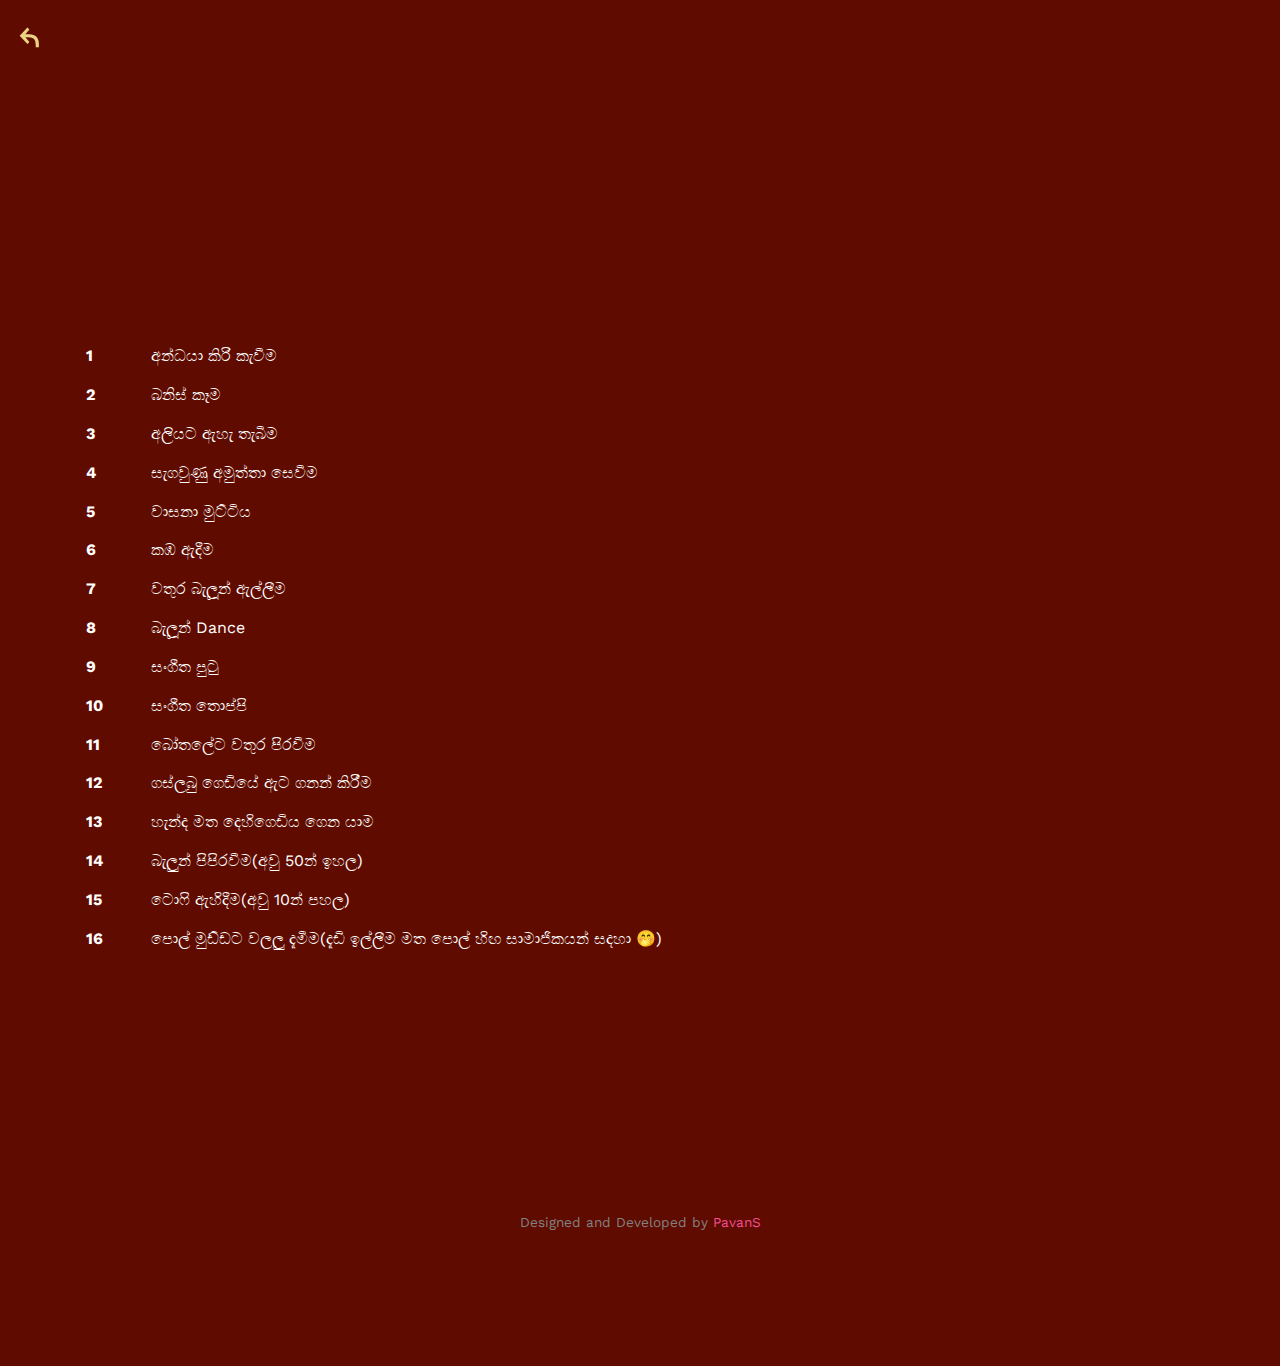
<file: awrudu-kreeda.html>
<!DOCTYPE html>
<!--[if lt IE 7]>      <html class="no-js lt-ie9 lt-ie8 lt-ie7"> <![endif]-->
<!--[if IE 7]>         <html class="no-js lt-ie9 lt-ie8"> <![endif]-->
<!--[if IE 8]>         <html class="no-js lt-ie9"> <![endif]-->
<!--[if gt IE 8]><!--> <html class="no-js"> <!--<![endif]-->
	<head>
	<meta charset="utf-8">
	<meta http-equiv="X-UA-Compatible" content="IE=edge">
	<title>අවුරුදු ක්‍රීඩා</title>
	<link rel="icon" href="./images/kokis_design.webp" type="image/png">
	<meta name="viewport" content="width=device-width, initial-scale=1">
	<meta name="description" content="අපේ අවුරුදු 2025" />
	<meta name="keywords" content="" />
	<meta name="author" content="PavanS" />

  <!-- 
	//////////////////////////////////////////////////////

	FREE HTML5 TEMPLATE 
	DESIGNED & DEVELOPED by FREEHTML5.CO
		
	Website: 		http://freehtml5.co/
	Email: 			info@freehtml5.co
	Twitter: 		http://twitter.com/fh5co
	Facebook: 		https://www.facebook.com/fh5co

	//////////////////////////////////////////////////////
	 -->

  	<!-- Facebook and Twitter integration -->
	<meta property="og:title" content=""/>
	<meta property="og:image" content=""/>
	<meta property="og:url" content=""/>
	<meta property="og:site_name" content=""/>
	<meta property="og:description" content=""/>
	<meta name="twitter:title" content="" />
	<meta name="twitter:image" content="" />
	<meta name="twitter:url" content="" />
	<meta name="twitter:card" content="" />

	<link href='https://fonts.googleapis.com/css?family=Work+Sans:400,300,600,400italic,700' rel='stylesheet' type='text/css'>
	<link href="https://fonts.googleapis.com/css?family=Sacramento" rel="stylesheet">
	
	<!-- Animate.css -->
	<link rel="stylesheet" href="css/animate.css">
	<!-- Icomoon Icon Fonts-->
	<link rel="stylesheet" href="css/icomoon.css">
	<!-- Bootstrap  -->
	<link rel="stylesheet" href="css/bootstrap.css">

	<!-- Magnific Popup -->
	<link rel="stylesheet" href="css/magnific-popup.css">

	<!-- Owl Carousel  -->
	<link rel="stylesheet" href="css/owl.carousel.min.css">
	<link rel="stylesheet" href="css/owl.theme.default.min.css">

	<!-- Theme style  -->
	<link rel="stylesheet" href="css/style.css">

	<!-- Modernizr JS -->
	<script src="js/modernizr-2.6.2.min.js"></script>
	<!-- FOR IE9 below -->
	<!--[if lt IE 9]>
	<script src="js/respond.min.js"></script>
	<![endif]-->

	<style>
		body {
			background-color: #600b00;
		}
	
		.fh5co-heading h2 {
			color: rgba(248, 196, 24, 1);
		}
	
		.back-header {
			position: fixed;
			top: 20px;
			left: 20px;
			z-index: 999;
			-webkit-transition: 0.5s;
			-o-transition: 0.5s;
			transition: 0.5s;
		}
		.back-header h1 {
			color: rgb(235, 211, 132);
			font-weight: 900;
			rotate: 180deg;

		}
	</style>

	</head>
	<body>
		
	<div class="fh5co-loader"></div>
	
	<div id="page">
	
	<div class="back-header">
		<a href="javascript:history.back()"><h1>&#10551;</h1></a>
	</div>

	<div id="fh5co-couple-story">
		<div class="container">
			<div class="row">
				<div class="col-md-8 col-md-offset-2 text-center fh5co-heading animate-box">
					<span>.</span>
					<h2>අවුරුදු ක්‍රීඩා ලැයිස්තුව</h2>
					<p></p>
				</div>
			</div>
			<div class="row">
				<div class="container">
					<div class="row">
						<div class="col-md-12" style="margin: 8px;">
							<table class="table" id="table_winners">
								<thead>
									<!-- <tr>
										<th scope="col">#</th>
										<th scope="col">නම</th>
										<th scope="col">දිස්ත්‍රික්කය</th>
									</tr> -->
								</thead>
								<tbody>
									<tr>
										<th scope="row">1</th>
										<td>අන්ධයා කිරි කැවීම</td>
										<!-- <td></td> -->
									</tr>
									<tr>
										<th scope="row">2</th>
										<td>බනිස් කෑම</td>
										<!-- <td></td> -->
									</tr>
									<tr>
										<th scope="row">3</th>
										<td>අලියට ඇහැ තැබීම</td>
										<td></td>
									</tr>
									<tr>
										<th scope="row">4</th>
										<td>සැගවුණු අමුත්තා සෙවීම</td>
										<td></td>
									</tr>
									<tr>
										<th scope="row">5</th>
										<td>වාසනා මුට්ටිය</td>
										<td></td>
									</tr>
									<tr>
										<th scope="row">6</th>
										<td>කඹ ඇදීම</td>
										<td></td>
									</tr>
									<tr>
										<th scope="row">7</th>
										<td>වතුර බැලූන් ඇල්ලීම</td>
										<td></td>
									</tr>
									<tr>
										<th scope="row">8</th>
										<td>බැලූන් Dance</td>
										<td></td>
									</tr>
									<tr>
										<th scope="row">9</th>
										<td>සංගීත පුටු</td>
										<td></td>
									</tr>
									<tr>
										<th scope="row">10</th>
										<td>සංගීත තොප්පි</td>
										<td></td>
									</tr>
									<tr>
										<th scope="row">11</th>
										<td>බෝතලේට වතුර පිරවීම</td>
										<td></td>
									</tr>
									<tr>
										<th scope="row">12</th>
										<td>ගස්ලබු ගෙඩියේ ඇට ගනන් කිරීම</td>
										<td></td>
									</tr>
									<tr>
										<th scope="row">13</th>
										<td>හැන්ද මත දෙහිගෙඩිය ගෙන යාම</td>
										<td></td>
									</tr>
									<tr>
										<th scope="row">14</th>
										<td>බැලුන් පිපිරවීම(අවු 50න් ඉහල)</td>
										<td></td>
									</tr>
									<tr>
										<th scope="row">15</th>
										<td>ටොෆි ඇහිදීම(අවු 10න් පහල)</td>
										<td></td>
									</tr>
									<tr>
										<th scope="row">16</th>
										<td>පොල් මුඩ්ඩට වලලු දැමීම(දැඩි ඉල්ලීම මත පොල් හිඟ සාමාජිකයන් සදහා 🤭)</td>
										<td></td>
									</tr>
								</tbody>
							</table>
						</div>
					</div>
				</div>
			</div>
		</div>
	</div>

	

	<footer id="fh5co-footer" role="contentinfo">
		<div class="container">
			<!-- <div class="row row-pb-md">
				<div class="col-md-4 fh5co-widget">
					<h3>The Company</h3>
					<p>Facilis ipsum reprehenderit nemo molestias. Aut cum mollitia reprehenderit. Eos cumque dicta adipisci architecto culpa amet.</p>
					<p><a href="#">Learn More</a></p>
				</div>
				<div class="col-md-2 col-sm-4 col-xs-6 col-md-push-1">
					<ul class="fh5co-footer-links">
						<li><a href="#">About</a></li>
						<li><a href="#">Help</a></li>
						<li><a href="#">Contact</a></li>
						<li><a href="#">Terms</a></li>
						<li><a href="#">Meetups</a></li>
					</ul>
				</div>

				<div class="col-md-2 col-sm-4 col-xs-6 col-md-push-1">
					<ul class="fh5co-footer-links">
						<li><a href="#">Shop</a></li>
						<li><a href="#">Privacy</a></li>
						<li><a href="#">Testimonials</a></li>
						<li><a href="#">Handbook</a></li>
						<li><a href="#">Held Desk</a></li>
					</ul>
				</div>

				<div class="col-md-2 col-sm-4 col-xs-6 col-md-push-1">
					<ul class="fh5co-footer-links">
						<li><a href="#">Find Designers</a></li>
						<li><a href="#">Find Deelopers</a></li>
						<li><a href="#">Teams</a></li>
						<li><a href="#">Advertise</a></li>
						<li><a href="#">API</a></li>
					</ul>
				</div>
			</div> -->

			<div class="row copyright">
				<div class="col-md-12 text-center">
					<p>
						<small class="block">Designed and Developed by <a href="https://pavansomarathne.github.io" target="_blank">PavanS </a></small>
					</p>
					<p>
						<!-- <ul class="fh5co-social-icons">
							<li><a href="#"><i class="icon-twitter"></i></a></li>
							<li><a href="#"><i class="icon-facebook"></i></a></li>
							<li><a href="#"><i class="icon-linkedin"></i></a></li>
							<li><a href="#"><i class="icon-dribbble"></i></a></li>
						</ul> -->
					</p>
				</div>
			</div>

		</div>
	</footer>
	</div>

	<div class="gototop js-top">
		<a href="#" class="js-gotop"><i class="icon-arrow-up"></i></a>
	</div>
	
	<!-- jQuery -->
	<script src="js/jquery.min.js"></script>
	<!-- jQuery Easing -->
	<script src="js/jquery.easing.1.3.js"></script>
	<!-- Bootstrap -->
	<script src="js/bootstrap.min.js"></script>
	<!-- Waypoints -->
	<script src="js/jquery.waypoints.min.js"></script>
	<!-- Carousel -->
	<script src="js/owl.carousel.min.js"></script>
	<!-- countTo -->
	<script src="js/jquery.countTo.js"></script>

	<!-- Stellar -->
	<script src="js/jquery.stellar.min.js"></script>
	<!-- Magnific Popup -->
	<script src="js/jquery.magnific-popup.min.js"></script>
	<script src="js/magnific-popup-options.js"></script>

	<!-- Main -->
	<script src="js/main.js"></script>

	</body>
</html>
</file>
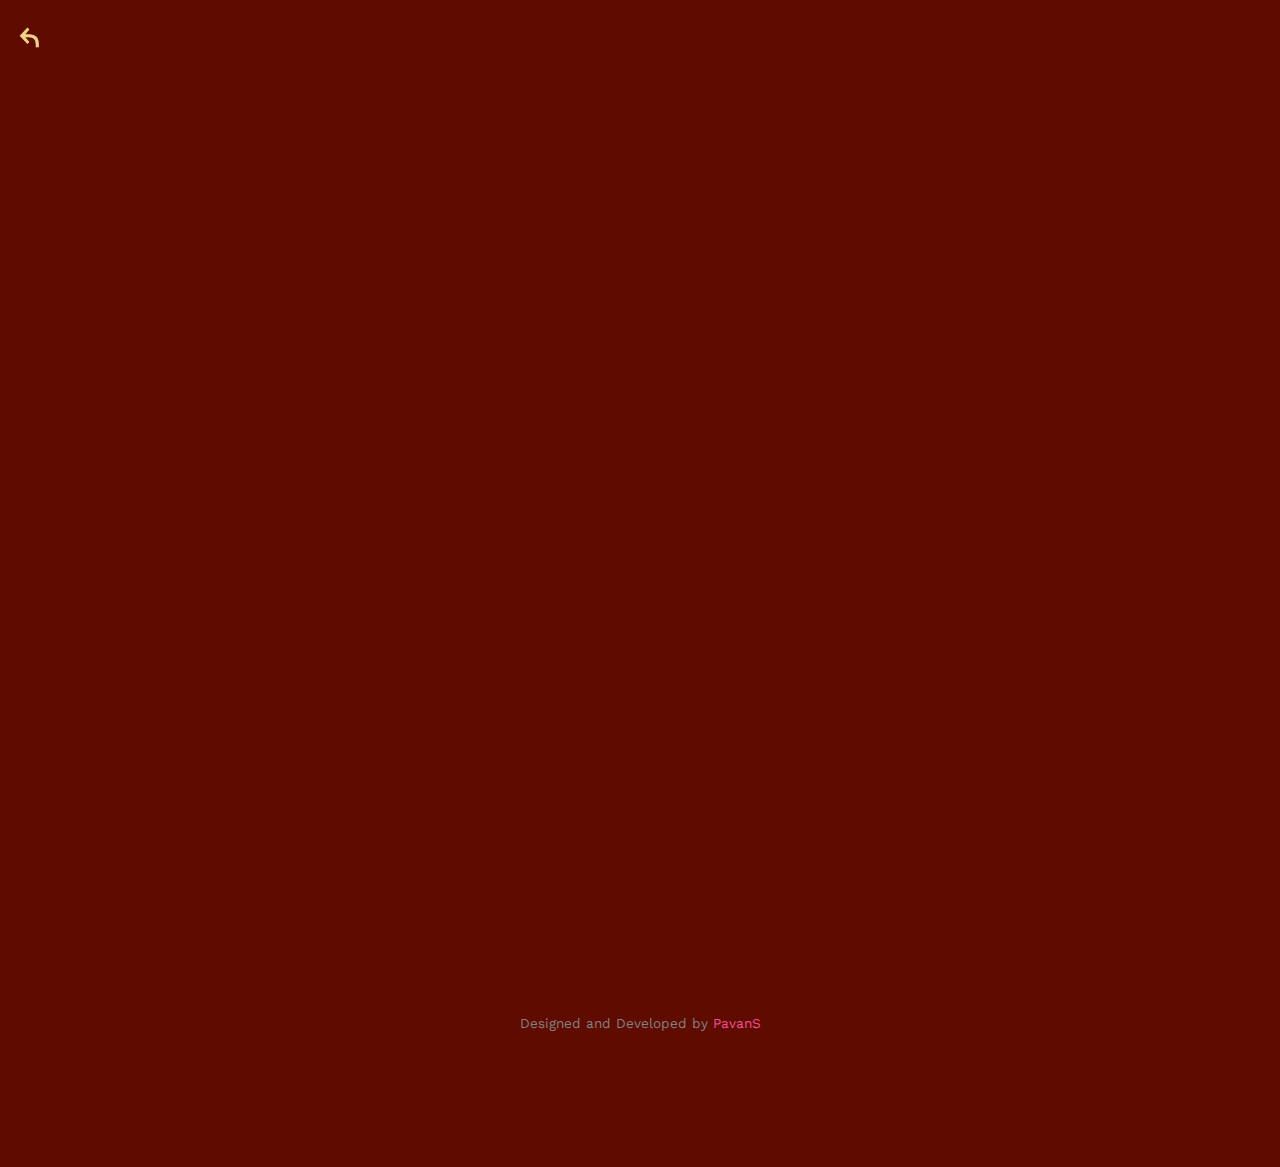
<file: online-awrudu-kreeda.html>
<!DOCTYPE html>
<!--[if lt IE 7]>      <html class="no-js lt-ie9 lt-ie8 lt-ie7"> <![endif]-->
<!--[if IE 7]>         <html class="no-js lt-ie9 lt-ie8"> <![endif]-->
<!--[if IE 8]>         <html class="no-js lt-ie9"> <![endif]-->
<!--[if gt IE 8]><!-->
<html class="no-js"> <!--<![endif]-->

<head>
	<meta charset="utf-8">
	<meta http-equiv="X-UA-Compatible" content="IE=edge">
	<title>Online - අවුරුදු ක්‍රීඩා</title>
	<link rel="icon" href="./images/kokis_design.webp" type="image/png">
	<meta name="viewport" content="width=device-width, initial-scale=1">
	<meta name="description" content="අපේ අවුරුදු 2025" />
	<meta name="keywords" content="" />
	<meta name="author" content="PavanS" />

	<!-- 
	//////////////////////////////////////////////////////

	FREE HTML5 TEMPLATE 
	DESIGNED & DEVELOPED by FREEHTML5.CO
		
	Website: 		http://freehtml5.co/
	Email: 			info@freehtml5.co
	Twitter: 		http://twitter.com/fh5co
	Facebook: 		https://www.facebook.com/fh5co

	//////////////////////////////////////////////////////
	 -->

	<!-- Facebook and Twitter integration -->
	<meta property="og:title" content="" />
	<meta property="og:image" content="" />
	<meta property="og:url" content="" />
	<meta property="og:site_name" content="" />
	<meta property="og:description" content="" />
	<meta name="twitter:title" content="" />
	<meta name="twitter:image" content="" />
	<meta name="twitter:url" content="" />
	<meta name="twitter:card" content="" />

	<link href='https://fonts.googleapis.com/css?family=Work+Sans:400,300,600,400italic,700' rel='stylesheet'
		type='text/css'>
	<link href="https://fonts.googleapis.com/css?family=Sacramento" rel="stylesheet">

	<!-- Animate.css -->
	<link rel="stylesheet" href="css/animate.css">
	<!-- Icomoon Icon Fonts-->
	<link rel="stylesheet" href="css/icomoon.css">
	<!-- Bootstrap  -->
	<link rel="stylesheet" href="css/bootstrap.css">

	<!-- Magnific Popup -->
	<link rel="stylesheet" href="css/magnific-popup.css">

	<!-- Owl Carousel  -->
	<link rel="stylesheet" href="css/owl.carousel.min.css">
	<link rel="stylesheet" href="css/owl.theme.default.min.css">

	<!-- Theme style  -->
	<link rel="stylesheet" href="css/style.css">

	<!-- Modernizr JS -->
	<script src="js/modernizr-2.6.2.min.js"></script>
	<!-- FOR IE9 below -->
	<!--[if lt IE 9]>
	<script src="js/respond.min.js"></script>
	<![endif]-->

	<style>
		body {
			background-color: #600b00;
		}

		.fh5co-heading h2 {
			color: rgba(248, 196, 24, 1);
			font-family: 'sinhala1';
		}

		.back-header {
			position: fixed;
			top: 20px;
			left: 20px;
			z-index: 999;
			-webkit-transition: 0.5s;
			-o-transition: 0.5s;
			transition: 0.5s;
		}

		.back-header h1 {
			color: rgb(235, 211, 132);
			font-weight: 900;
			rotate: 180deg;

		}

		#fh5co-couple-story {
			height: 100vh;
		}

		.notice-content {
			display: flex;
			flex-direction: column;
			align-items: center;
			justify-content: center;
			height: 100%;
			margin: 24px;
		}

		.notice-content h2 {
			color: #FFF;
			font-size: 20px;
			font-family: 'sinhala';
			text-align: center;
		}

		.container {
			height: 100%;
		}

		.single-game {
			background-color: #fff;
			padding: 4px;
			margin: 10px;
			margin-bottom: 16px;
			border-radius: 70px;
			box-shadow: 0 4px 8px rgba(254, 254, 254, 0.4);
			display: flex;
			align-items: center;

		}

		.single-game-image {
			background-size: cover;
			background-position: center;
			min-height: 80px;
			min-width: 80px;
			border-radius: 50px;
		}

		.single-game h4 {
			background-color: #fff;
			padding: 4px;
			margin: 10px;
			text-align: left;

		}

		#fh5co-couple {
			height: 100vh;
			padding-inline: 1px;
		}
	</style>

</head>

<body>

	<div class="fh5co-loader"></div>

	<div id="page">

		<div class="back-header">
			<a href="javascript:history.back()">
				<h1>&#10551;</h1>
			</a>
		</div>

		<!-- <div id="fh5co-couple-story">
		<div class="container">
			<div class="notice-content">
				<h2>උඩහවත්තට අවුරුදු 2025 අවුරුදු උලෙළේ තරඟ ඉසව් කිහිපයක්(ඉදිරියේදී මෙම වෙබ් පිටුව යාවත්කාලීන වේ) මාර්ගගත ක්‍රමය ඔස්සේ සිදුකිරීමට සංවිධායක මන්ඩලය තීරණය කර ඇත.</h2>
				<h2>අප්‍රේල් 19 දින උදෑසන මෙම තරග විවෘත වන අතර ඔබ සැමගේ සහභාගිත්වය අපේක්ෂා කරන්නෙමු.</h2>
				<h2>ඔබ සැමට සාමය සතුට සෞභාග්‍යය පිරි සුබ අලුත් අවුරුද්දක් වේවා !</h2>
			</div>
		</div>
		
	</div> -->

		<div id="fh5co-couple">
			<div class="container">
				<div class="row animate-box">
					<div class="col-md-8 col-md-offset-2 text-center fh5co-heading">
						<span>.</span>
						<h2>Online අවුරුදු ක්‍රීඩා</h2>
					</div>
				</div>
				<div class="row">
					<a class="col-md-8fh5co-heading animate-box">
						<a href="kreeda-1.html">
							<div class="single-game animate-box ">
								<div class="single-game-image" style="background-image:url(images/papaya.webp);"></div>
								<h4>ගස්ලබු ගෙඩියේ ඇට ගනන් කිරීම</h4>
							</div>
						</a>
						<a href="kreeda-2.html">
							<div class="single-game animate-box ">
								<div class="single-game-image" style="background-image:url(images/hidden_guest.webp);">
								</div>
								<h4>සැගවුණු අමුත්තා සෙවීම</h4>
							</div>
						</a>
				</div>
			</div>
		</div>
	</div>


	<footer id="fh5co-footer" role="contentinfo">
		<div class="container">
			<div class="row copyright">
				<div class="col-md-12 text-center">
					<p>
						<small class="block">Designed and Developed by <a href="https://pavansomarathne.github.io" target="_blank">PavanS </a></small>
					</p>
					<p>
						<!-- <ul class="fh5co-social-icons">
							<li><a href="#"><i class="icon-twitter"></i></a></li>
							<li><a href="#"><i class="icon-facebook"></i></a></li>
							<li><a href="#"><i class="icon-linkedin"></i></a></li>
							<li><a href="#"><i class="icon-dribbble"></i></a></li>
						</ul> -->
					</p>
				</div>
			</div>

		</div>
	</footer>
	</div>

	<div class="gototop js-top">
		<a href="#" class="js-gotop"><i class="icon-arrow-up"></i></a>
	</div>

	<!-- jQuery -->
	<script src="js/jquery.min.js"></script>
	<!-- jQuery Easing -->
	<script src="js/jquery.easing.1.3.js"></script>
	<!-- Bootstrap -->
	<script src="js/bootstrap.min.js"></script>
	<!-- Waypoints -->
	<script src="js/jquery.waypoints.min.js"></script>
	<!-- Carousel -->
	<script src="js/owl.carousel.min.js"></script>
	<!-- countTo -->
	<script src="js/jquery.countTo.js"></script>

	<!-- Stellar -->
	<script src="js/jquery.stellar.min.js"></script>
	<!-- Magnific Popup -->
	<script src="js/jquery.magnific-popup.min.js"></script>
	<script src="js/magnific-popup-options.js"></script>

	<!-- Main -->
	<script src="js/main.js"></script>

</body>

</html>
</file>
<file: css/icomoon.css>
@font-face {
  font-family: 'icomoon';
  src:  url('../fonts/icomoon/icomoon.eot?6iuir');
  src:  url('../fonts/icomoon/icomoon.eot?6iuir#iefix') format('embedded-opentype'),
    url('../fonts/icomoon/icomoon.ttf?6iuir') format('truetype'),
    url('../fonts/icomoon/icomoon.woff?6iuir') format('woff'),
    url('../fonts/icomoon/icomoon.svg?6iuir#icomoon') format('svg');
  font-weight: normal;
  font-style: normal;
}

[class^="icon-"], [class*=" icon-"] {
  /* use !important to prevent issues with browser extensions that change fonts */
  font-family: 'icomoon' !important;
  speak: none;
  font-style: normal;
  font-weight: normal;
  font-variant: normal;
  text-transform: none;
  line-height: 1;

  /* Better Font Rendering =========== */
  -webkit-font-smoothing: antialiased;
  -moz-osx-font-smoothing: grayscale;
}

.icon-eye:before {
  content: "\e000";
}
.icon-paper-clip:before {
  content: "\e001";
}
.icon-mail:before {
  content: "\e002";
}
.icon-toggle:before {
  content: "\e003";
}
.icon-layout:before {
  content: "\e004";
}
.icon-link:before {
  content: "\e005";
}
.icon-bell:before {
  content: "\e006";
}
.icon-lock:before {
  content: "\e007";
}
.icon-unlock:before {
  content: "\e008";
}
.icon-ribbon:before {
  content: "\e009";
}
.icon-image:before {
  content: "\e010";
}
.icon-signal:before {
  content: "\e011";
}
.icon-target:before {
  content: "\e012";
}
.icon-clipboard:before {
  content: "\e013";
}
.icon-clock:before {
  content: "\e014";
}
.icon-watch:before {
  content: "\e015";
}
.icon-air-play:before {
  content: "\e016";
}
.icon-camera:before {
  content: "\e017";
}
.icon-video:before {
  content: "\e018";
}
.icon-disc:before {
  content: "\e019";
}
.icon-printer:before {
  content: "\e020";
}
.icon-monitor:before {
  content: "\e021";
}
.icon-server:before {
  content: "\e022";
}
.icon-cog:before {
  content: "\e023";
}
.icon-heart:before {
  content: "\e024";
}
.icon-paragraph:before {
  content: "\e025";
}
.icon-align-justify:before {
  content: "\e026";
}
.icon-align-left:before {
  content: "\e027";
}
.icon-align-center:before {
  content: "\e028";
}
.icon-align-right:before {
  content: "\e029";
}
.icon-book:before {
  content: "\e030";
}
.icon-layers:before {
  content: "\e031";
}
.icon-stack:before {
  content: "\e032";
}
.icon-stack-2:before {
  content: "\e033";
}
.icon-paper:before {
  content: "\e034";
}
.icon-paper-stack:before {
  content: "\e035";
}
.icon-search:before {
  content: "\e036";
}
.icon-zoom-in:before {
  content: "\e037";
}
.icon-zoom-out:before {
  content: "\e038";
}
.icon-reply:before {
  content: "\e039";
}
.icon-circle-plus:before {
  content: "\e040";
}
.icon-circle-minus:before {
  content: "\e041";
}
.icon-circle-check:before {
  content: "\e042";
}
.icon-circle-cross:before {
  content: "\e043";
}
.icon-square-plus:before {
  content: "\e044";
}
.icon-square-minus:before {
  content: "\e045";
}
.icon-square-check:before {
  content: "\e046";
}
.icon-square-cross:before {
  content: "\e047";
}
.icon-microphone:before {
  content: "\e048";
}
.icon-record:before {
  content: "\e049";
}
.icon-skip-back:before {
  content: "\e050";
}
.icon-rewind:before {
  content: "\e051";
}
.icon-play:before {
  content: "\e052";
}
.icon-pause:before {
  content: "\e053";
}
.icon-stop:before {
  content: "\e054";
}
.icon-fast-forward:before {
  content: "\e055";
}
.icon-skip-forward:before {
  content: "\e056";
}
.icon-shuffle:before {
  content: "\e057";
}
.icon-repeat:before {
  content: "\e058";
}
.icon-folder:before {
  content: "\e059";
}
.icon-umbrella:before {
  content: "\e060";
}
.icon-moon:before {
  content: "\e061";
}
.icon-thermometer:before {
  content: "\e062";
}
.icon-drop:before {
  content: "\e063";
}
.icon-sun:before {
  content: "\e064";
}
.icon-cloud:before {
  content: "\e065";
}
.icon-cloud-upload:before {
  content: "\e066";
}
.icon-cloud-download:before {
  content: "\e067";
}
.icon-upload:before {
  content: "\e068";
}
.icon-download:before {
  content: "\e069";
}
.icon-location:before {
  content: "\e070";
}
.icon-location-2:before {
  content: "\e071";
}
.icon-map:before {
  content: "\e072";
}
.icon-battery:before {
  content: "\e073";
}
.icon-head:before {
  content: "\e074";
}
.icon-briefcase:before {
  content: "\e075";
}
.icon-speech-bubble:before {
  content: "\e076";
}
.icon-anchor:before {
  content: "\e077";
}
.icon-globe:before {
  content: "\e078";
}
.icon-box:before {
  content: "\e079";
}
.icon-reload:before {
  content: "\e080";
}
.icon-share:before {
  content: "\e081";
}
.icon-marquee:before {
  content: "\e082";
}
.icon-marquee-plus:before {
  content: "\e083";
}
.icon-marquee-minus:before {
  content: "\e084";
}
.icon-tag:before {
  content: "\e085";
}
.icon-power:before {
  content: "\e086";
}
.icon-command:before {
  content: "\e087";
}
.icon-alt:before {
  content: "\e088";
}
.icon-esc:before {
  content: "\e089";
}
.icon-bar-graph:before {
  content: "\e090";
}
.icon-bar-graph-2:before {
  content: "\e091";
}
.icon-pie-graph:before {
  content: "\e092";
}
.icon-star:before {
  content: "\e093";
}
.icon-arrow-left:before {
  content: "\e094";
}
.icon-arrow-right:before {
  content: "\e095";
}
.icon-arrow-up:before {
  content: "\e096";
}
.icon-arrow-down:before {
  content: "\e097";
}
.icon-volume:before {
  content: "\e098";
}
.icon-mute:before {
  content: "\e099";
}
.icon-content-right:before {
  content: "\e100";
}
.icon-content-left:before {
  content: "\e101";
}
.icon-grid:before {
  content: "\e102";
}
.icon-grid-2:before {
  content: "\e103";
}
.icon-columns:before {
  content: "\e104";
}
.icon-loader:before {
  content: "\e105";
}
.icon-bag:before {
  content: "\e106";
}
.icon-ban:before {
  content: "\e107";
}
.icon-flag:before {
  content: "\e108";
}
.icon-trash:before {
  content: "\e109";
}
.icon-expand:before {
  content: "\e110";
}
.icon-contract:before {
  content: "\e111";
}
.icon-maximize:before {
  content: "\e112";
}
.icon-minimize:before {
  content: "\e113";
}
.icon-plus:before {
  content: "\e114";
}
.icon-minus:before {
  content: "\e115";
}
.icon-check:before {
  content: "\e116";
}
.icon-cross:before {
  content: "\e117";
}
.icon-move:before {
  content: "\e118";
}
.icon-delete:before {
  content: "\e119";
}
.icon-menu:before {
  content: "\e120";
}
.icon-archive:before {
  content: "\e121";
}
.icon-inbox:before {
  content: "\e122";
}
.icon-outbox:before {
  content: "\e123";
}
.icon-file:before {
  content: "\e124";
}
.icon-file-add:before {
  content: "\e125";
}
.icon-file-subtract:before {
  content: "\e126";
}
.icon-help:before {
  content: "\e127";
}
.icon-open:before {
  content: "\e128";
}
.icon-ellipsis:before {
  content: "\e129";
}
.icon-add-to-list:before {
  content: "\e900";
}
.icon-classic-computer:before {
  content: "\e901";
}
.icon-controller-fast-backward:before {
  content: "\e902";
}
.icon-creative-commons-attribution:before {
  content: "\e903";
}
.icon-creative-commons-noderivs:before {
  content: "\e904";
}
.icon-creative-commons-noncommercial-eu:before {
  content: "\e905";
}
.icon-creative-commons-noncommercial-us:before {
  content: "\e906";
}
.icon-creative-commons-public-domain:before {
  content: "\e907";
}
.icon-creative-commons-remix:before {
  content: "\e908";
}
.icon-creative-commons-share:before {
  content: "\e909";
}
.icon-creative-commons-sharealike:before {
  content: "\e90a";
}
.icon-creative-commons:before {
  content: "\e90b";
}
.icon-document-landscape:before {
  content: "\e90c";
}
.icon-remove-user:before {
  content: "\e90d";
}
.icon-warning:before {
  content: "\e90e";
}
.icon-arrow-bold-down:before {
  content: "\e90f";
}
.icon-arrow-bold-left:before {
  content: "\e910";
}
.icon-arrow-bold-right:before {
  content: "\e911";
}
.icon-arrow-bold-up:before {
  content: "\e912";
}
.icon-arrow-down2:before {
  content: "\e913";
}
.icon-arrow-left2:before {
  content: "\e914";
}
.icon-arrow-long-down:before {
  content: "\e915";
}
.icon-arrow-long-left:before {
  content: "\e916";
}
.icon-arrow-long-right:before {
  content: "\e917";
}
.icon-arrow-long-up:before {
  content: "\e918";
}
.icon-arrow-right2:before {
  content: "\e919";
}
.icon-arrow-up2:before {
  content: "\e91a";
}
.icon-arrow-with-circle-down:before {
  content: "\e91b";
}
.icon-arrow-with-circle-left:before {
  content: "\e91c";
}
.icon-arrow-with-circle-right:before {
  content: "\e91d";
}
.icon-arrow-with-circle-up:before {
  content: "\e91e";
}
.icon-bookmark:before {
  content: "\e91f";
}
.icon-bookmarks:before {
  content: "\e920";
}
.icon-chevron-down:before {
  content: "\e921";
}
.icon-chevron-left:before {
  content: "\e922";
}
.icon-chevron-right:before {
  content: "\e923";
}
.icon-chevron-small-down:before {
  content: "\e924";
}
.icon-chevron-small-left:before {
  content: "\e925";
}
.icon-chevron-small-right:before {
  content: "\e926";
}
.icon-chevron-small-up:before {
  content: "\e927";
}
.icon-chevron-thin-down:before {
  content: "\e928";
}
.icon-chevron-thin-left:before {
  content: "\e929";
}
.icon-chevron-thin-right:before {
  content: "\e92a";
}
.icon-chevron-thin-up:before {
  content: "\e92b";
}
.icon-chevron-up:before {
  content: "\e92c";
}
.icon-chevron-with-circle-down:before {
  content: "\e92d";
}
.icon-chevron-with-circle-left:before {
  content: "\e92e";
}
.icon-chevron-with-circle-right:before {
  content: "\e92f";
}
.icon-chevron-with-circle-up:before {
  content: "\e930";
}
.icon-cloud2:before {
  content: "\e931";
}
.icon-controller-fast-forward:before {
  content: "\e932";
}
.icon-controller-jump-to-start:before {
  content: "\e933";
}
.icon-controller-next:before {
  content: "\e934";
}
.icon-controller-paus:before {
  content: "\e935";
}
.icon-controller-play:before {
  content: "\e936";
}
.icon-controller-record:before {
  content: "\e937";
}
.icon-controller-stop:before {
  content: "\e938";
}
.icon-controller-volume:before {
  content: "\e939";
}
.icon-dot-single:before {
  content: "\e93a";
}
.icon-dots-three-horizontal:before {
  content: "\e93b";
}
.icon-dots-three-vertical:before {
  content: "\e93c";
}
.icon-dots-two-horizontal:before {
  content: "\e93d";
}
.icon-dots-two-vertical:before {
  content: "\e93e";
}
.icon-download2:before {
  content: "\e93f";
}
.icon-emoji-flirt:before {
  content: "\e940";
}
.icon-flow-branch:before {
  content: "\e941";
}
.icon-flow-cascade:before {
  content: "\e942";
}
.icon-flow-line:before {
  content: "\e943";
}
.icon-flow-parallel:before {
  content: "\e944";
}
.icon-flow-tree:before {
  content: "\e945";
}
.icon-install:before {
  content: "\e946";
}
.icon-layers2:before {
  content: "\e947";
}
.icon-open-book:before {
  content: "\e948";
}
.icon-resize-100:before {
  content: "\e949";
}
.icon-resize-full-screen:before {
  content: "\e94a";
}
.icon-save:before {
  content: "\e94b";
}
.icon-select-arrows:before {
  content: "\e94c";
}
.icon-sound-mute:before {
  content: "\e94d";
}
.icon-sound:before {
  content: "\e94e";
}
.icon-trash2:before {
  content: "\e94f";
}
.icon-triangle-down:before {
  content: "\e950";
}
.icon-triangle-left:before {
  content: "\e951";
}
.icon-triangle-right:before {
  content: "\e952";
}
.icon-triangle-up:before {
  content: "\e953";
}
.icon-uninstall:before {
  content: "\e954";
}
.icon-upload-to-cloud:before {
  content: "\e955";
}
.icon-upload2:before {
  content: "\e956";
}
.icon-add-user:before {
  content: "\e957";
}
.icon-address:before {
  content: "\e958";
}
.icon-adjust:before {
  content: "\e959";
}
.icon-air:before {
  content: "\e95a";
}
.icon-aircraft-landing:before {
  content: "\e95b";
}
.icon-aircraft-take-off:before {
  content: "\e95c";
}
.icon-aircraft:before {
  content: "\e95d";
}
.icon-align-bottom:before {
  content: "\e95e";
}
.icon-align-horizontal-middle:before {
  content: "\e95f";
}
.icon-align-left2:before {
  content: "\e960";
}
.icon-align-right2:before {
  content: "\e961";
}
.icon-align-top:before {
  content: "\e962";
}
.icon-align-vertical-middle:before {
  content: "\e963";
}
.icon-archive2:before {
  content: "\e964";
}
.icon-area-graph:before {
  content: "\e965";
}
.icon-attachment:before {
  content: "\e966";
}
.icon-awareness-ribbon:before {
  content: "\e967";
}
.icon-back-in-time:before {
  content: "\e968";
}
.icon-back:before {
  content: "\e969";
}
.icon-bar-graph2:before {
  content: "\e96a";
}
.icon-battery2:before {
  content: "\e96b";
}
.icon-beamed-note:before {
  content: "\e96c";
}
.icon-bell2:before {
  content: "\e96d";
}
.icon-blackboard:before {
  content: "\e96e";
}
.icon-block:before {
  content: "\e96f";
}
.icon-book2:before {
  content: "\e970";
}
.icon-bowl:before {
  content: "\e971";
}
.icon-box2:before {
  content: "\e972";
}
.icon-briefcase2:before {
  content: "\e973";
}
.icon-browser:before {
  content: "\e974";
}
.icon-brush:before {
  content: "\e975";
}
.icon-bucket:before {
  content: "\e976";
}
.icon-cake:before {
  content: "\e977";
}
.icon-calculator:before {
  content: "\e978";
}
.icon-calendar:before {
  content: "\e979";
}
.icon-camera2:before {
  content: "\e97a";
}
.icon-ccw:before {
  content: "\e97b";
}
.icon-chat:before {
  content: "\e97c";
}
.icon-check2:before {
  content: "\e97d";
}
.icon-circle-with-cross:before {
  content: "\e97e";
}
.icon-circle-with-minus:before {
  content: "\e97f";
}
.icon-circle-with-plus:before {
  content: "\e980";
}
.icon-circle:before {
  content: "\e981";
}
.icon-circular-graph:before {
  content: "\e982";
}
.icon-clapperboard:before {
  content: "\e983";
}
.icon-clipboard2:before {
  content: "\e984";
}
.icon-clock2:before {
  content: "\e985";
}
.icon-code:before {
  content: "\e986";
}
.icon-cog2:before {
  content: "\e987";
}
.icon-colours:before {
  content: "\e988";
}
.icon-compass:before {
  content: "\e989";
}
.icon-copy:before {
  content: "\e98a";
}
.icon-credit-card:before {
  content: "\e98b";
}
.icon-credit:before {
  content: "\e98c";
}
.icon-cross2:before {
  content: "\e98d";
}
.icon-cup:before {
  content: "\e98e";
}
.icon-cw:before {
  content: "\e98f";
}
.icon-cycle:before {
  content: "\e990";
}
.icon-database:before {
  content: "\e991";
}
.icon-dial-pad:before {
  content: "\e992";
}
.icon-direction:before {
  content: "\e993";
}
.icon-document:before {
  content: "\e994";
}
.icon-documents:before {
  content: "\e995";
}
.icon-drink:before {
  content: "\e996";
}
.icon-drive:before {
  content: "\e997";
}
.icon-drop2:before {
  content: "\e998";
}
.icon-edit:before {
  content: "\e999";
}
.icon-email:before {
  content: "\e99a";
}
.icon-emoji-happy:before {
  content: "\e99b";
}
.icon-emoji-neutral:before {
  content: "\e99c";
}
.icon-emoji-sad:before {
  content: "\e99d";
}
.icon-erase:before {
  content: "\e99e";
}
.icon-eraser:before {
  content: "\e99f";
}
.icon-export:before {
  content: "\e9a0";
}
.icon-eye2:before {
  content: "\e9a1";
}
.icon-feather:before {
  content: "\e9a2";
}
.icon-flag2:before {
  content: "\e9a3";
}
.icon-flash:before {
  content: "\e9a4";
}
.icon-flashlight:before {
  content: "\e9a5";
}
.icon-flat-brush:before {
  content: "\e9a6";
}
.icon-folder-images:before {
  content: "\e9a7";
}
.icon-folder-music:before {
  content: "\e9a8";
}
.icon-folder-video:before {
  content: "\e9a9";
}
.icon-folder2:before {
  content: "\e9aa";
}
.icon-forward:before {
  content: "\e9ab";
}
.icon-funnel:before {
  content: "\e9ac";
}
.icon-game-controller:before {
  content: "\e9ad";
}
.icon-gauge:before {
  content: "\e9ae";
}
.icon-globe2:before {
  content: "\e9af";
}
.icon-graduation-cap:before {
  content: "\e9b0";
}
.icon-grid2:before {
  content: "\e9b1";
}
.icon-hair-cross:before {
  content: "\e9b2";
}
.icon-hand:before {
  content: "\e9b3";
}
.icon-heart-outlined:before {
  content: "\e9b4";
}
.icon-heart2:before {
  content: "\e9b5";
}
.icon-help-with-circle:before {
  content: "\e9b6";
}
.icon-help2:before {
  content: "\e9b7";
}
.icon-home:before {
  content: "\e9b8";
}
.icon-hour-glass:before {
  content: "\e9b9";
}
.icon-image-inverted:before {
  content: "\e9ba";
}
.icon-image2:before {
  content: "\e9bb";
}
.icon-images:before {
  content: "\e9bc";
}
.icon-inbox2:before {
  content: "\e9bd";
}
.icon-infinity:before {
  content: "\e9be";
}
.icon-info-with-circle:before {
  content: "\e9bf";
}
.icon-info:before {
  content: "\e9c0";
}
.icon-key:before {
  content: "\e9c1";
}
.icon-keyboard:before {
  content: "\e9c2";
}
.icon-lab-flask:before {
  content: "\e9c3";
}
.icon-landline:before {
  content: "\e9c4";
}
.icon-language:before {
  content: "\e9c5";
}
.icon-laptop:before {
  content: "\e9c6";
}
.icon-leaf:before {
  content: "\e9c7";
}
.icon-level-down:before {
  content: "\e9c8";
}
.icon-level-up:before {
  content: "\e9c9";
}
.icon-lifebuoy:before {
  content: "\e9ca";
}
.icon-light-bulb:before {
  content: "\e9cb";
}
.icon-light-down:before {
  content: "\e9cc";
}
.icon-light-up:before {
  content: "\e9cd";
}
.icon-line-graph:before {
  content: "\e9ce";
}
.icon-link2:before {
  content: "\e9cf";
}
.icon-list:before {
  content: "\e9d0";
}
.icon-location-pin:before {
  content: "\e9d1";
}
.icon-location2:before {
  content: "\e9d2";
}
.icon-lock-open:before {
  content: "\e9d3";
}
.icon-lock2:before {
  content: "\e9d4";
}
.icon-log-out:before {
  content: "\e9d5";
}
.icon-login:before {
  content: "\e9d6";
}
.icon-loop:before {
  content: "\e9d7";
}
.icon-magnet:before {
  content: "\e9d8";
}
.icon-magnifying-glass:before {
  content: "\e9d9";
}
.icon-mail2:before {
  content: "\e9da";
}
.icon-man:before {
  content: "\e9db";
}
.icon-map2:before {
  content: "\e9dc";
}
.icon-mask:before {
  content: "\e9dd";
}
.icon-medal:before {
  content: "\e9de";
}
.icon-megaphone:before {
  content: "\e9df";
}
.icon-menu2:before {
  content: "\e9e0";
}
.icon-message:before {
  content: "\e9e1";
}
.icon-mic:before {
  content: "\e9e2";
}
.icon-minus2:before {
  content: "\e9e3";
}
.icon-mobile:before {
  content: "\e9e4";
}
.icon-modern-mic:before {
  content: "\e9e5";
}
.icon-moon2:before {
  content: "\e9e6";
}
.icon-mouse:before {
  content: "\e9e7";
}
.icon-music:before {
  content: "\e9e8";
}
.icon-network:before {
  content: "\e9e9";
}
.icon-new-message:before {
  content: "\e9ea";
}
.icon-new:before {
  content: "\e9eb";
}
.icon-news:before {
  content: "\e9ec";
}
.icon-note:before {
  content: "\e9ed";
}
.icon-notification:before {
  content: "\e9ee";
}
.icon-old-mobile:before {
  content: "\e9ef";
}
.icon-old-phone:before {
  content: "\e9f0";
}
.icon-palette:before {
  content: "\e9f1";
}
.icon-paper-plane:before {
  content: "\e9f2";
}
.icon-pencil:before {
  content: "\e9f3";
}
.icon-phone:before {
  content: "\e9f4";
}
.icon-pie-chart:before {
  content: "\e9f5";
}
.icon-pin:before {
  content: "\e9f6";
}
.icon-plus2:before {
  content: "\e9f7";
}
.icon-popup:before {
  content: "\e9f8";
}
.icon-power-plug:before {
  content: "\e9f9";
}
.icon-price-ribbon:before {
  content: "\e9fa";
}
.icon-price-tag:before {
  content: "\e9fb";
}
.icon-print:before {
  content: "\e9fc";
}
.icon-progress-empty:before {
  content: "\e9fd";
}
.icon-progress-full:before {
  content: "\e9fe";
}
.icon-progress-one:before {
  content: "\e9ff";
}
.icon-progress-two:before {
  content: "\ea00";
}
.icon-publish:before {
  content: "\ea01";
}
.icon-quote:before {
  content: "\ea02";
}
.icon-radio:before {
  content: "\ea03";
}
.icon-reply-all:before {
  content: "\ea04";
}
.icon-reply2:before {
  content: "\ea05";
}
.icon-retweet:before {
  content: "\ea06";
}
.icon-rocket:before {
  content: "\ea07";
}
.icon-round-brush:before {
  content: "\ea08";
}
.icon-rss:before {
  content: "\ea09";
}
.icon-ruler:before {
  content: "\ea0a";
}
.icon-scissors:before {
  content: "\ea0b";
}
.icon-share-alternitive:before {
  content: "\ea0c";
}
.icon-share2:before {
  content: "\ea0d";
}
.icon-shareable:before {
  content: "\ea0e";
}
.icon-shield:before {
  content: "\ea0f";
}
.icon-shop:before {
  content: "\ea10";
}
.icon-shopping-bag:before {
  content: "\ea11";
}
.icon-shopping-basket:before {
  content: "\ea12";
}
.icon-shopping-cart:before {
  content: "\ea13";
}
.icon-shuffle2:before {
  content: "\ea14";
}
.icon-signal2:before {
  content: "\ea15";
}
.icon-sound-mix:before {
  content: "\ea16";
}
.icon-sports-club:before {
  content: "\ea17";
}
.icon-spreadsheet:before {
  content: "\ea18";
}
.icon-squared-cross:before {
  content: "\ea19";
}
.icon-squared-minus:before {
  content: "\ea1a";
}
.icon-squared-plus:before {
  content: "\ea1b";
}
.icon-star-outlined:before {
  content: "\ea1c";
}
.icon-star2:before {
  content: "\ea1d";
}
.icon-stopwatch:before {
  content: "\ea1e";
}
.icon-suitcase:before {
  content: "\ea1f";
}
.icon-swap:before {
  content: "\ea20";
}
.icon-sweden:before {
  content: "\ea21";
}
.icon-switch:before {
  content: "\ea22";
}
.icon-tablet:before {
  content: "\ea23";
}
.icon-tag2:before {
  content: "\ea24";
}
.icon-text-document-inverted:before {
  content: "\ea25";
}
.icon-text-document:before {
  content: "\ea26";
}
.icon-text:before {
  content: "\ea27";
}
.icon-thermometer2:before {
  content: "\ea28";
}
.icon-thumbs-down:before {
  content: "\ea29";
}
.icon-thumbs-up:before {
  content: "\ea2a";
}
.icon-thunder-cloud:before {
  content: "\ea2b";
}
.icon-ticket:before {
  content: "\ea2c";
}
.icon-time-slot:before {
  content: "\ea2d";
}
.icon-tools:before {
  content: "\ea2e";
}
.icon-traffic-cone:before {
  content: "\ea2f";
}
.icon-tree:before {
  content: "\ea30";
}
.icon-trophy:before {
  content: "\ea31";
}
.icon-tv:before {
  content: "\ea32";
}
.icon-typing:before {
  content: "\ea33";
}
.icon-unread:before {
  content: "\ea34";
}
.icon-untag:before {
  content: "\ea35";
}
.icon-user:before {
  content: "\ea36";
}
.icon-users:before {
  content: "\ea37";
}
.icon-v-card:before {
  content: "\ea38";
}
.icon-video2:before {
  content: "\ea39";
}
.icon-vinyl:before {
  content: "\ea3a";
}
.icon-voicemail:before {
  content: "\ea3b";
}
.icon-wallet:before {
  content: "\ea3c";
}
.icon-water:before {
  content: "\ea3d";
}
.icon-px-with-circle:before {
  content: "\ea3e";
}
.icon-px:before {
  content: "\ea3f";
}
.icon-basecamp:before {
  content: "\ea40";
}
.icon-behance:before {
  content: "\ea41";
}
.icon-creative-cloud:before {
  content: "\ea42";
}
.icon-dropbox:before {
  content: "\ea43";
}
.icon-evernote:before {
  content: "\ea44";
}
.icon-flattr:before {
  content: "\ea45";
}
.icon-foursquare:before {
  content: "\ea46";
}
.icon-google-drive:before {
  content: "\ea47";
}
.icon-google-hangouts:before {
  content: "\ea48";
}
.icon-grooveshark:before {
  content: "\ea49";
}
.icon-icloud:before {
  content: "\ea4a";
}
.icon-mixi:before {
  content: "\ea4b";
}
.icon-onedrive:before {
  content: "\ea4c";
}
.icon-paypal:before {
  content: "\ea4d";
}
.icon-picasa:before {
  content: "\ea4e";
}
.icon-qq:before {
  content: "\ea4f";
}
.icon-rdio-with-circle:before {
  content: "\ea50";
}
.icon-renren:before {
  content: "\ea51";
}
.icon-scribd:before {
  content: "\ea52";
}
.icon-sina-weibo:before {
  content: "\ea53";
}
.icon-skype-with-circle:before {
  content: "\ea54";
}
.icon-skype:before {
  content: "\ea55";
}
.icon-slideshare:before {
  content: "\ea56";
}
.icon-smashing:before {
  content: "\ea57";
}
.icon-soundcloud:before {
  content: "\ea58";
}
.icon-spotify-with-circle:before {
  content: "\ea59";
}
.icon-spotify:before {
  content: "\ea5a";
}
.icon-swarm:before {
  content: "\ea5b";
}
.icon-vine-with-circle:before {
  content: "\ea5c";
}
.icon-vine:before {
  content: "\ea5d";
}
.icon-vk-alternitive:before {
  content: "\ea5e";
}
.icon-vk-with-circle:before {
  content: "\ea5f";
}
.icon-vk:before {
  content: "\ea60";
}
.icon-xing-with-circle:before {
  content: "\ea61";
}
.icon-xing:before {
  content: "\ea62";
}
.icon-yelp:before {
  content: "\ea63";
}
.icon-dribbble-with-circle:before {
  content: "\ea64";
}
.icon-dribbble:before {
  content: "\ea65";
}
.icon-facebook-with-circle:before {
  content: "\ea66";
}
.icon-facebook:before {
  content: "\ea67";
}
.icon-flickr-with-circle:before {
  content: "\ea68";
}
.icon-flickr:before {
  content: "\ea69";
}
.icon-github-with-circle:before {
  content: "\ea6a";
}
.icon-github:before {
  content: "\ea6b";
}
.icon-google-with-circle:before {
  content: "\ea6c";
}
.icon-google:before {
  content: "\ea6d";
}
.icon-instagram-with-circle:before {
  content: "\ea6e";
}
.icon-instagram:before {
  content: "\ea6f";
}
.icon-lastfm-with-circle:before {
  content: "\ea70";
}
.icon-lastfm:before {
  content: "\ea71";
}
.icon-linkedin-with-circle:before {
  content: "\ea72";
}
.icon-linkedin:before {
  content: "\ea73";
}
.icon-pinterest-with-circle:before {
  content: "\ea74";
}
.icon-pinterest:before {
  content: "\ea75";
}
.icon-rdio:before {
  content: "\ea76";
}
.icon-stumbleupon-with-circle:before {
  content: "\ea77";
}
.icon-stumbleupon:before {
  content: "\ea78";
}
.icon-tumblr-with-circle:before {
  content: "\ea79";
}
.icon-tumblr:before {
  content: "\ea7a";
}
.icon-twitter-with-circle:before {
  content: "\ea7b";
}
.icon-twitter:before {
  content: "\ea7c";
}
.icon-vimeo-with-circle:before {
  content: "\ea7d";
}
.icon-vimeo:before {
  content: "\ea7e";
}
.icon-youtube-with-circle:before {
  content: "\ea7f";
}
.icon-youtube:before {
  content: "\ea80";
}
</file>
<file: css/style.css>
@font-face {
  font-family: "icomoon";
  src: url("../fonts/icomoon/icomoon.eot?srf3rx");
  src: url("../fonts/icomoon/icomoon.eot?srf3rx#iefix")
      format("embedded-opentype"),
    url("../fonts/icomoon/icomoon.ttf?srf3rx") format("truetype"),
    url("../fonts/icomoon/icomoon.woff?srf3rx") format("woff"),
    url("../fonts/icomoon/icomoon.svg?srf3rx#icomoon") format("svg");
  font-weight: normal;
  font-style: normal;
}
/* =======================================================
*
* 	Template Style 
*
* ======================================================= */
body {
  font-family: "Work Sans", Arial, sans-serif;
  font-weight: 400;
  font-size: 16px;
  line-height: 1.7;
  color: #828282;
  background: #fff;
}

#page {
  position: relative;
  overflow-x: hidden;
  width: 100%;
  height: 100%;
  -webkit-transition: 0.5s;
  -o-transition: 0.5s;
  transition: 0.5s;
}
.offcanvas #page {
  overflow: hidden;
  position: absolute;
}
.offcanvas #page:after {
  -webkit-transition: 2s;
  -o-transition: 2s;
  transition: 2s;
  position: absolute;
  top: 0;
  right: 0;
  bottom: 0;
  left: 0;
  z-index: 101;
  background: rgba(0, 0, 0, 0.7);
  content: "";
}

a {
  color: #f14e95;
  -webkit-transition: 0.5s;
  -o-transition: 0.5s;
  transition: 0.5s;
}
a:hover,
a:active,
a:focus {
  color: #f14e95;
  outline: none;
  text-decoration: none;
}

p {
  margin-bottom: 20px;
}

h1,
h2,
h3,
h4,
h5,
h6,
figure {
  color: #000;
  font-family: "Work Sans", Arial, sans-serif;
  font-weight: 400;
  margin: 0 0 20px 0;
}

::-webkit-selection {
  color: #fff;
  background: #f14e95;
}

::-moz-selection {
  color: #fff;
  background: #f14e95;
}

::selection {
  color: #fff;
  background: #f14e95;
}

.fh5co-nav {
  position: absolute;
  top: 0;
  margin: 0;
  padding: 0;
  width: 100%;
  padding: 40px 0;
  z-index: 1001;
}
@media screen and (max-width: 768px) {
  .fh5co-nav {
    padding: 20px 0;
  }
}
.fh5co-nav #fh5co-logo {
  font-size: 40px;
  margin: 0;
  padding: 0;
  line-height: 40px;
  font-family: "Sacramento", Arial, serif;
}
.fh5co-nav a {
  padding: 5px 10px;
  color: #fff;
}
@media screen and (max-width: 768px) {
  .fh5co-nav .menu-1,
  .fh5co-nav .menu-2 {
    display: none;
  }
}
.fh5co-nav ul {
  padding: 0;
  margin: 2px 0 0 0;
}
.fh5co-nav ul li {
  padding: 0;
  margin: 0;
  list-style: none;
  display: inline;
}
.fh5co-nav ul li a {
  font-size: 14px;
  padding: 30px 10px;
  text-transform: uppercase;
  color: rgba(255, 255, 255, 0.5);
  -webkit-transition: 0.5s;
  -o-transition: 0.5s;
  transition: 0.5s;
}
.fh5co-nav ul li a:hover,
.fh5co-nav ul li a:focus,
.fh5co-nav ul li a:active {
  color: white;
}
.fh5co-nav ul li.has-dropdown {
  position: relative;
}
.fh5co-nav ul li.has-dropdown .dropdown {
  width: 130px;
  -webkit-box-shadow: 0px 14px 33px -9px rgba(0, 0, 0, 0.75);
  -moz-box-shadow: 0px 14px 33px -9px rgba(0, 0, 0, 0.75);
  box-shadow: 0px 14px 33px -9px rgba(0, 0, 0, 0.75);
  z-index: 1002;
  visibility: hidden;
  opacity: 0;
  position: absolute;
  top: 40px;
  left: 0;
  text-align: left;
  background: #fff;
  padding: 20px;
  -webkit-border-radius: 4px;
  -moz-border-radius: 4px;
  -ms-border-radius: 4px;
  border-radius: 4px;
  -webkit-transition: 0s;
  -o-transition: 0s;
  transition: 0s;
}
.fh5co-nav ul li.has-dropdown .dropdown:before {
  bottom: 100%;
  left: 40px;
  border: solid transparent;
  content: " ";
  height: 0;
  width: 0;
  position: absolute;
  pointer-events: none;
  border-bottom-color: #fff;
  border-width: 8px;
  margin-left: -8px;
}
.fh5co-nav ul li.has-dropdown .dropdown li {
  display: block;
  margin-bottom: 7px;
}
.fh5co-nav ul li.has-dropdown .dropdown li:last-child {
  margin-bottom: 0;
}
.fh5co-nav ul li.has-dropdown .dropdown li a {
  padding: 2px 0;
  display: block;
  color: #999999;
  line-height: 1.2;
  text-transform: none;
  font-size: 15px;
}
.fh5co-nav ul li.has-dropdown .dropdown li a:hover {
  color: #000;
}
.fh5co-nav ul li.has-dropdown:hover a,
.fh5co-nav ul li.has-dropdown:focus a {
  color: #fff;
}
.fh5co-nav ul li.btn-cta a {
  color: #f14e95;
}
.fh5co-nav ul li.btn-cta a span {
  background: #fff;
  padding: 4px 20px;
  display: -moz-inline-stack;
  display: inline-block;
  zoom: 1;
  *display: inline;
  -webkit-transition: 0.3s;
  -o-transition: 0.3s;
  transition: 0.3s;
  -webkit-border-radius: 100px;
  -moz-border-radius: 100px;
  -ms-border-radius: 100px;
  border-radius: 100px;
}
.fh5co-nav ul li.btn-cta a:hover span {
  -webkit-box-shadow: 0px 14px 20px -9px rgba(0, 0, 0, 0.75);
  -moz-box-shadow: 0px 14px 20px -9px rgba(0, 0, 0, 0.75);
  box-shadow: 0px 14px 20px -9px rgba(0, 0, 0, 0.75);
}
.fh5co-nav ul li.active > a {
  color: #fff !important;
}

#fh5co-counter,
#fh5co-event,
.fh5co-bg {
  background-size: cover;
  background-position: top center;
  background-repeat: no-repeat;
  position: relative;
}

.fh5co-bg {
  background-position: center center;
  width: 100%;
  float: left;
  position: relative;
}

.fh5co-video {
  height: 450px;
  overflow: hidden;
  -webkit-border-radius: 7px;
  -moz-border-radius: 7px;
  -ms-border-radius: 7px;
  border-radius: 7px;
}
.fh5co-video a {
  z-index: 1001;
  position: absolute;
  top: 50%;
  left: 50%;
  margin-top: -45px;
  margin-left: -45px;
  width: 90px;
  height: 90px;
  display: table;
  text-align: center;
  background: #fff;
  -webkit-box-shadow: 0px 14px 30px -15px rgba(0, 0, 0, 0.75);
  -moz-box-shadow: 0px 14px 30px -15px rgba(0, 0, 0, 0.75);
  box-shadow: 0px 14px 30px -15px rgba(0, 0, 0, 0.75);
  -webkit-border-radius: 50%;
  -moz-border-radius: 50%;
  -ms-border-radius: 50%;
  border-radius: 50%;
}
.fh5co-video a i {
  text-align: center;
  display: table-cell;
  vertical-align: middle;
  font-size: 40px;
}
.fh5co-video .overlay {
  position: absolute;
  top: 0;
  left: 0;
  right: 0;
  bottom: 0;
  background: rgba(0, 0, 0, 0.5);
  -webkit-transition: 0.5s;
  -o-transition: 0.5s;
  transition: 0.5s;
}
.fh5co-video:hover .overlay {
  background: rgba(0, 0, 0, 0.7);
}
.fh5co-video:hover a {
  position: relative;
  -webkit-transform: scale(1.2);
  -moz-transform: scale(1.2);
  -ms-transform: scale(1.2);
  -o-transform: scale(1.2);
  transform: scale(1.2);
}

.fh5co-cover {
  height: 900px;
  background-size: cover;
  background-repeat: no-repeat;
  position: relative;
  width: 100%;
}
.fh5co-cover .overlay {
  z-index: 0;
  position: absolute;
  bottom: 0;
  top: 0;
  left: 0;
  right: 0;
  background: rgba(0, 0, 0, 0.5);
}
.fh5co-cover > .fh5co-container {
  position: relative;
  z-index: 10;
}
@media screen and (max-width: 768px) {
  .fh5co-cover {
    height: 600px;
  }
}
.fh5co-cover .display-t,
.fh5co-cover .display-tc {
  height: 900px;
  display: table;
  width: 100%;
}
@media screen and (max-width: 768px) {
  .fh5co-cover .display-t,
  .fh5co-cover .display-tc {
    height: 600px;
  }
}
.fh5co-cover.fh5co-cover-sm {
  height: 600px;
}
@media screen and (max-width: 768px) {
  .fh5co-cover.fh5co-cover-sm {
    height: 400px;
  }
}
.fh5co-cover.fh5co-cover-sm .display-t,
.fh5co-cover.fh5co-cover-sm .display-tc {
  height: 600px;
  display: table;
  width: 100%;
}
@media screen and (max-width: 768px) {
  .fh5co-cover.fh5co-cover-sm .display-t,
  .fh5co-cover.fh5co-cover-sm .display-tc {
    height: 400px;
  }
}

#fh5co-counter,
#fh5co-event {
  height: 850px;
  float: left;
}
#fh5co-counter .display-t,
#fh5co-counter .display-tc,
#fh5co-event .display-t,
#fh5co-event .display-tc {
  height: 700px;
  display: table;
  width: 100%;
}
#fh5co-counter .fh5co-heading h2,
#fh5co-event .fh5co-heading h2 {
  color: #fff;
}
#fh5co-counter .fh5co-heading span,
#fh5co-event .fh5co-heading span {
  color: rgba(255, 255, 255, 0.5);
  text-transform: uppercase;
  font-size: 13px;
  letter-spacing: 2px;
  font-weight: 600;
}
#fh5co-counter .overlay,
#fh5co-event .overlay {
  position: absolute;
  top: 0;
  left: 0;
  right: 0;
  bottom: 0;
  background: rgba(0, 0, 0, 0.4);
}
@media screen and (max-width: 768px) {
  #fh5co-counter,
  #fh5co-event {
    height: inherit;
    padding: 7em 0;
  }
  #fh5co-counter .display-t,
  #fh5co-counter .display-tc,
  #fh5co-event .display-t,
  #fh5co-event .display-tc {
    height: inherit;
  }
}
#fh5co-counter .event-wrap,
#fh5co-event .event-wrap {
  border: 2px solid rgba(255, 255, 255, 0.5);
  background: rgba(255, 255, 255, 0.1);
  padding: 30px;
  width: 100%;
  float: left;
  -webkit-border-radius: 4px;
  -moz-border-radius: 4px;
  -ms-border-radius: 4px;
  border-radius: 4px;
}
@media screen and (max-width: 768px) {
  #fh5co-counter .event-wrap,
  #fh5co-event .event-wrap {
    margin-bottom: 10px;
  }
}
#fh5co-counter .event-wrap h3,
#fh5co-event .event-wrap h3 {
  font-size: 20px;
  color: #fff;
  border-bottom: 1px solid rgba(255, 255, 255, 0.5);
  display: block;
  padding-bottom: 20px;
  text-transform: uppercase;
  letter-spacing: 2px;
}
#fh5co-counter .event-wrap p,
#fh5co-counter .event-wrap span,
#fh5co-event .event-wrap p,
#fh5co-event .event-wrap span {
  display: block;
  color: rgba(255, 255, 255, 0.8);
}
#fh5co-counter .event-wrap i,
#fh5co-event .event-wrap i {
  color: white;
  font-size: 20px;
}
#fh5co-counter .event-wrap .event-col,
#fh5co-event .event-wrap .event-col {
  width: 50%;
  float: left;
  margin-bottom: 30px;
}

#fh5co-counter {
  height: 600px;
}
@media screen and (max-width: 768px) {
  #fh5co-counter {
    height: auto;
  }
}

.timeline {
  list-style: none;
  padding: 20px 0 20px;
  position: relative;
}
.timeline:before {
  top: 0;
  bottom: 0;
  position: absolute;
  content: " ";
  width: 1px;
  background-color: #d4d4d4;
  left: 50%;
  margin-left: 0px;
}
@media screen and (max-width: 480px) {
  .timeline:before {
    margin-left: -64px;
  }
}
.timeline > li {
  margin-bottom: 20px;
  position: relative;
}
.timeline > li:before,
.timeline > li:after {
  content: " ";
  display: table;
}
.timeline > li:after {
  clear: both;
}
.timeline > li > .timeline-panel {
  width: 40%;
  float: left;
  border: 1px solid #d4d4d4;
  padding: 30px;
  position: relative;
  -webkit-border-radius: 4px;
  -moz-border-radius: 4px;
  -ms-border-radius: 4px;
  border-radius: 4px;
}
.timeline > li > .timeline-panel:before {
  position: absolute;
  top: 80px;
  right: -15px;
  display: inline-block;
  border-top: 15px solid transparent;
  border-left: 15px solid #ccc;
  border-right: 0 solid #ccc;
  border-bottom: 15px solid transparent;
  content: " ";
}
.timeline > li > .timeline-panel:after {
  position: absolute;
  top: 81px;
  right: -14px;
  display: inline-block;
  border-top: 14px solid transparent;
  border-left: 14px solid #fff;
  border-right: 0 solid #fff;
  border-bottom: 14px solid transparent;
  content: " ";
}
@media screen and (max-width: 480px) {
  .timeline > li > .timeline-panel {
    width: 75% !important;
  }
  .timeline > li > .timeline-panel:before {
    top: 30px;
  }
  .timeline > li > .timeline-panel:after {
    top: 31px;
  }
}
.timeline > li > .timeline-badge {
  background-size: cover;
  background-position: top center;
  background-repeat: no-repeat;
  position: relative;
  color: #fff;
  width: 160px;
  height: 160px;
  line-height: 50px;
  font-size: 1.4em;
  text-align: center;
  position: absolute;
  top: 16px;
  left: 50%;
  margin-left: -80px;
  background-color: #999999;
  z-index: 100;
  -webkit-border-radius: 50%;
  -moz-border-radius: 50%;
  -ms-border-radius: 50%;
  border-radius: 50%;
}
@media screen and (max-width: 480px) {
  .timeline > li > .timeline-badge {
    width: 60px;
    height: 60px;
    margin-left: -20px !important;
  }
}
.timeline > li.timeline-inverted > .timeline-panel {
  float: right;
}
.timeline > li.timeline-inverted > .timeline-panel:before {
  border-left-width: 0;
  border-right-width: 15px;
  left: -15px;
  right: auto;
}
.timeline > li.timeline-inverted > .timeline-panel:after {
  border-left-width: 0;
  border-right-width: 14px;
  left: -14px;
  right: auto;
}

.timeline-title {
  margin-top: 0;
}

.date {
  display: block;
  margin-bottom: 20px;
  font-size: 13px;
  text-transform: uppercase;
  letter-spacing: 2px;
}

.timeline-body > p,
.timeline-body > ul {
  margin-bottom: 0;
}

.timeline-body > p + p {
  margin-top: 5px;
}

@media (max-width: 992px) {
  ul.timeline:before {
    left: 90px;
  }

  ul.timeline > li > .timeline-panel {
    width: calc(100% - 200px);
    width: -moz-calc(100% - 200px);
    width: -webkit-calc(100% - 200px);
  }

  ul.timeline > li > .timeline-badge {
    left: 15px;
    margin-left: 0;
    top: 16px;
  }

  ul.timeline > li > .timeline-panel {
    float: right;
  }

  ul.timeline > li > .timeline-panel:before {
    border-left-width: 0;
    border-right-width: 15px;
    left: -15px;
    right: auto;
  }

  ul.timeline > li > .timeline-panel:after {
    border-left-width: 0;
    border-right-width: 14px;
    left: -14px;
    right: auto;
  }
}
#fh5co-gallery-list {
  flex-wrap: wrap;
  -webkit-flex-wrap: wrap;
  -moz-flex-wrap: wrap;
  display: -webkit-box;
  display: -moz-box;
  display: -ms-flexbox;
  display: -webkit-flex;
  display: flex;
  position: relative;
  float: left;
  padding: 0;
  margin: 0;
  width: 100%;
}
#fh5co-gallery-list li {
  display: block;
  padding: 0;
  margin: 0 0 10px 1%;
  list-style: none;
  min-height: 400px;
  background-position: center center;
  background-size: cover;
  background-repeat: no-repeat;
  float: left;
  clear: left;
  position: relative;
  -webkit-border-radius: 7px;
  -moz-border-radius: 7px;
  -ms-border-radius: 7px;
  border-radius: 7px;
}
@media screen and (max-width: 480px) {
  #fh5co-gallery-list li {
    margin-left: 0;
  }
}
#fh5co-gallery-list li a {
  min-height: 400px;
  padding: 2em;
  position: relative;
  width: 100%;
  display: block;
}
#fh5co-gallery-list li a:before {
  position: absolute;
  top: 0;
  left: 0;
  right: 0;
  bottom: 0;
  content: "";
  z-index: 80;
  -webkit-transition: 0.5s;
  -o-transition: 0.5s;
  transition: 0.5s;
  -webkit-border-radius: 7px;
  -moz-border-radius: 7px;
  -ms-border-radius: 7px;
  border-radius: 7px;
  background: rgba(0, 0, 0, 0.2);
}
#fh5co-gallery-list li a:hover:before {
  background: rgba(0, 0, 0, 0.5);
}
#fh5co-gallery-list li a .case-studies-summary {
  width: auto;
  bottom: 2em;
  left: 2em;
  right: 2em;
  position: absolute;
  z-index: 100;
}
@media screen and (max-width: 768px) {
  #fh5co-gallery-list li a .case-studies-summary {
    bottom: 1em;
    left: 1em;
    right: 1em;
  }
}
#fh5co-gallery-list li a .case-studies-summary span {
  text-transform: uppercase;
  letter-spacing: 2px;
  font-size: 13px;
  color: rgba(255, 255, 255, 0.7);
}
#fh5co-gallery-list li a .case-studies-summary h2 {
  color: #fff;
  margin-bottom: 0;
}
@media screen and (max-width: 768px) {
  #fh5co-gallery-list li a .case-studies-summary h2 {
    font-size: 20px;
  }
}
#fh5co-gallery-list li.one-third {
  width: 32.3%;
}
@media screen and (max-width: 768px) {
  #fh5co-gallery-list li.one-third {
    width: 49%;
  }
}
@media screen and (max-width: 480px) {
  #fh5co-gallery-list li.one-third {
    width: 100%;
  }
}

#map {
  width: 100%;
  height: 500px;
  position: relative;
}
@media screen and (max-width: 768px) {
  #map {
    height: 200px;
  }
}

.fh5co-social-icons {
  margin: 0;
  padding: 0;
}
.fh5co-social-icons li {
  margin: 0;
  padding: 0;
  list-style: none;
  display: -moz-inline-stack;
  display: inline-block;
  zoom: 1;
  *display: inline;
}
.fh5co-social-icons li a {
  display: -moz-inline-stack;
  display: inline-block;
  zoom: 1;
  *display: inline;
  color: #f14e95;
  padding-left: 10px;
  padding-right: 10px;
}
.fh5co-social-icons li a i {
  font-size: 20px;
}

.fh5co-contact-info ul {
  padding: 0;
  margin: 0;
}
.fh5co-contact-info ul li {
  padding: 0 0 0 50px;
  margin: 0 0 30px 0;
  list-style: none;
  position: relative;
}
.fh5co-contact-info ul li:before {
  color: #f14e95;
  position: absolute;
  left: 0;
  top: 0.05em;
  font-family: "icomoon";
  speak: none;
  font-style: normal;
  font-weight: normal;
  font-variant: normal;
  text-transform: none;
  line-height: 1;
  /* Better Font Rendering =========== */
  -webkit-font-smoothing: antialiased;
  -moz-osx-font-smoothing: grayscale;
}
.fh5co-contact-info ul li.address:before {
  font-size: 30px;
  content: "\e9d1";
}
.fh5co-contact-info ul li.phone:before {
  font-size: 23px;
  content: "\e9f4";
}
.fh5co-contact-info ul li.email:before {
  font-size: 23px;
  content: "\e9da";
}
.fh5co-contact-info ul li.url:before {
  font-size: 23px;
  content: "\e9af";
}

form label {
  font-weight: normal !important;
}

#fh5co-header .display-tc,
#fh5co-counter .display-tc,
.fh5co-cover .display-tc {
  display: table-cell !important;
  vertical-align: middle;
}
#fh5co-header .display-tc h1,
#fh5co-header .display-tc h2,
#fh5co-counter .display-tc h1,
#fh5co-counter .display-tc h2,
.fh5co-cover .display-tc h1,
.fh5co-cover .display-tc h2 {
  font-family: sinhala;
  margin: 0;
  padding: 0;
  color: white;
}
#fh5co-header .display-tc h1,
#fh5co-counter .display-tc h1,
.fh5co-cover .display-tc h1 {
  margin-bottom: 0px;
  font-size: 100px;
  line-height: 1.5;
  font-family: "Sacramento", Arial, serif;
}
@media screen and (max-width: 768px) {
  #fh5co-header .display-tc h1,
  #fh5co-counter .display-tc h1,
  .fh5co-cover .display-tc h1 {
    font-size: 40px;
  }
}
@media screen and (max-width: 480px) {
  #fh5co-header .display-tc h1,
  #fh5co-counter .display-tc h1,
  .fh5co-cover .display-tc h1 {
    font-size: 30px;
  }
}
#fh5co-header .display-tc h2,
#fh5co-counter .display-tc h2,
.fh5co-cover .display-tc h2 {
  font-size: 20px;
  line-height: 1.5;
  margin-bottom: 30px;
}
@media screen and (max-width: 480px) {
  #fh5co-header .display-tc h2,
  #fh5co-counter .display-tc h2,
  .fh5co-cover .display-tc h2 {
    font-size: 16px;
  }
}
#fh5co-header .display-tc .btn,
#fh5co-counter .display-tc .btn,
.fh5co-cover .display-tc .btn {
  padding: 15px 20px;
  background: #fff !important;
  color: #f14e95;
  border: none !important;
  font-size: 14px;
  text-transform: uppercase;
}
#fh5co-header .display-tc .btn:hover,
#fh5co-counter .display-tc .btn:hover,
.fh5co-cover .display-tc .btn:hover {
  background: #fff !important;
  -webkit-box-shadow: 0px 14px 30px -15px rgba(0, 0, 0, 0.75) !important;
  -moz-box-shadow: 0px 14px 30px -15px rgba(0, 0, 0, 0.75) !important;
  box-shadow: 0px 14px 30px -15px rgba(0, 0, 0, 0.75) !important;
}

#fh5co-counter {
  text-align: center;
}
#fh5co-counter .counter {
  font-size: 50px;
  margin-bottom: 10px;
  color: #fff;
  font-weight: 100;
  display: block;
}
#fh5co-counter .counter-label {
  margin-bottom: 0;
  text-transform: uppercase;
  color: rgba(255, 255, 255, 0.5);
  letter-spacing: 0.1em;
}
@media screen and (max-width: 768px) {
  #fh5co-counter .feature-center {
    margin-bottom: 50px;
  }
}
#fh5co-counter .icon {
  width: 70px;
  height: 70px;
  text-align: center;
  -webkit-box-shadow: 0px 14px 30px -15px rgba(0, 0, 0, 0.75);
  -moz-box-shadow: 0px 14px 30px -15px rgba(0, 0, 0, 0.75);
  box-shadow: 0px 14px 30px -15px rgba(0, 0, 0, 0.75);
  margin-bottom: 30px;
}
#fh5co-counter .icon i {
  height: 70px;
}
#fh5co-counter .icon i:before {
  display: block;
  text-align: center;
  margin-left: 3px;
}

.simply-countdown {
  /* The countdown */
  margin-bottom: 2em;
}

.simply-countdown > .simply-section {
  /* coutndown blocks */
  display: inline-block;
  width: 100px;
  height: 100px;
  background: rgba(241, 78, 149, 0.8);
  margin: 0 4px;
  -webkit-border-radius: 50%;
  -moz-border-radius: 50%;
  -ms-border-radius: 50%;
  border-radius: 50%;
  position: relative;
  animation: pulse 1s ease infinite;
}

@keyframes pulse {
  0% {
    transform: scale(1);
  }
  50% {
    transform: scale(1.05);
  }
  100% {
    transform: scale(1);
  }
}
.simply-countdown > .simply-section > div {
  /* countdown block inner div */
  display: table-cell;
  vertical-align: middle;
  height: 100px;
  width: 100px;
}

.simply-countdown > .simply-section .simply-amount,
.simply-countdown > .simply-section .simply-word {
  display: block;
  color: white;
  /* amounts and words */
}

.simply-countdown > .simply-section .simply-amount {
  font-size: 30px;
  /* amounts */
}

.simply-countdown > .simply-section .simply-word {
  color: rgba(255, 255, 255, 0.7);
  text-transform: uppercase;
  font-size: 12px;
  /* words */
}

#fh5co-testimonial,
#fh5co-services,
#fh5co-started,
#fh5co-footer,
#fh5co-event,
#fh5co-couple-story,
#fh5co-couple,
#fh5co-gallery,
.fh5co-section {
  padding: 7em 0;
  clear: both;
}
@media screen and (max-width: 768px) {
  #fh5co-testimonial,
  #fh5co-services,
  #fh5co-started,
  #fh5co-footer,
  #fh5co-event,
  #fh5co-couple-story,
  #fh5co-couple,
  #fh5co-gallery,
  .fh5co-section {
    padding: 3em 0;
  }
}

.fh5co-section-gray {
  background: rgba(0, 0, 0, 0.04);
}

.couple-wrap {
  width: 90%;
  margin: 0 auto;
  position: relative;
}
@media screen and (max-width: 768px) {
  .couple-wrap {
    width: 100%;
  }
}

.heart {
  position: absolute;
  top: 4em;
  left: 0;
  right: 0;
  z-index: 99;
  animation: pulse 1s ease infinite;
}
.heart i {
  font-size: 20px;
  background: #fff;
  padding: 20px;
  color: #f14e95;
  -webkit-border-radius: 50%;
  -moz-border-radius: 50%;
  -ms-border-radius: 50%;
  border-radius: 50%;
}
@media screen and (max-width: 768px) {
  .heart {
    display: none;
  }
}

.couple-half {
  width: 50%;
  float: left;
}
@media screen and (max-width: 768px) {
  .couple-half {
    width: 100%;
  }
}
.couple-half h3 {
  font-family: "Sacramento", Arial, serif;
  color: #f14e95;
  font-size: 30px;
}
.couple-half .groom,
.couple-half .bride {
  float: left;
  -webkit-border-radius: 50%;
  -moz-border-radius: 50%;
  -ms-border-radius: 50%;
  border-radius: 50%;
  width: 150px;
  height: 150px;
}
.couple-half .groom img,
.couple-half .bride img {
  width: 150px;
  height: 150px;
  -webkit-border-radius: 50%;
  -moz-border-radius: 50%;
  -ms-border-radius: 50%;
  border-radius: 50%;
}
@media screen and (max-width: 480px) {
  .couple-half .groom,
  .couple-half .bride {
    width: 100%;
    height: 140px;
  }
  .couple-half .groom img,
  .couple-half .bride img {
    width: 120px;
    height: 120px;
    margin: 0 auto;
  }
}
.couple-half .groom {
  float: right;
  margin-right: 5px;
}
.couple-half .bride {
  float: left;
  margin-left: 5px;
}
.couple-half .desc-groom {
  padding-right: 180px;
  text-align: right;
}
.couple-half .desc-bride {
  padding-left: 180px;
  text-align: left;
}
@media screen and (max-width: 480px) {
  .couple-half .groom,
  .couple-half .bride {
    margin-left: 0;
    margin-right: 0;
  }
  .couple-half .desc-groom {
    padding-right: 0;
    text-align: center;
  }
  .couple-half .desc-bride {
    padding-left: 0;
    text-align: center;
  }
}

.feature-center {
  text-align: center;
  padding-left: 20px;
  padding-right: 20px;
  float: left;
  width: 100%;
  margin-bottom: 40px;
}
@media screen and (max-width: 768px) {
  .feature-center {
    margin-bottom: 50px;
  }
}
.feature-center .icon {
  width: 90px;
  height: 90px;
  background: #efefef;
  display: table;
  text-align: center;
  margin: 0 auto 30px auto;
  -webkit-border-radius: 50%;
  -moz-border-radius: 50%;
  -ms-border-radius: 50%;
  border-radius: 50%;
}
.feature-center .icon i {
  display: table-cell;
  vertical-align: middle;
  height: 90px;
  font-size: 40px;
  line-height: 40px;
  color: #f14e95;
}
.feature-center p,
.feature-center h3 {
  margin-bottom: 30px;
}
.feature-center h3 {
  text-transform: uppercase;
  font-size: 18px;
  color: #5d5d5d;
}

.fh5co-heading {
  margin-bottom: 5em;
}
.fh5co-heading.fh5co-heading-sm {
  margin-bottom: 2em;
}
.fh5co-heading h2 {
  font-size: 60px;
  margin-bottom: 10px;
  line-height: 1.5;
  font-weight: bold;
  color: #f14e95;
  font-family: "Sacramento", Arial, serif;
}
@media screen and (max-width: 768px) {
  .fh5co-heading h2 {
    font-size: 40px;
  }
}
.fh5co-heading p {
  font-size: 18px;
  line-height: 1.5;
  color: #828282;
}
.fh5co-heading span {
  text-transform: uppercase;
  font-size: 13px;
  letter-spacing: 2px;
  font-weight: 600;
  color: rgba(0, 0, 0, 0.4);
}

#fh5co-testimonial .wrap-testimony {
  position: relative;
}
#fh5co-testimonial .wrap-testimony .testimony-slide {
  text-align: center;
}
#fh5co-testimonial .wrap-testimony .testimony-slide span {
  font-size: 12px;
  text-transform: uppercase;
  letter-spacing: 2px;
  font-weight: 700;
  display: block;
}
#fh5co-testimonial .wrap-testimony .testimony-slide span a.twitter {
  color: #f14e95;
  font-weight: 300;
}
#fh5co-testimonial .wrap-testimony .testimony-slide figure {
  margin-bottom: 10px;
  display: -moz-inline-stack;
  display: inline-block;
  zoom: 1;
  *display: inline;
  width: 100px;
  height: 100px;
}
#fh5co-testimonial .wrap-testimony .testimony-slide figure img {
  width: 100px;
  height: 100px;
  -webkit-border-radius: 50%;
  -moz-border-radius: 50%;
  -ms-border-radius: 50%;
  border-radius: 50%;
}
#fh5co-testimonial .wrap-testimony .testimony-slide blockquote {
  border: none;
  margin: 30px auto;
  width: 50%;
  position: relative;
  -webkit-border-radius: 4px;
  -moz-border-radius: 4px;
  -ms-border-radius: 4px;
  border-radius: 4px;
}
@media screen and (max-width: 992px) {
  #fh5co-testimonial .wrap-testimony .testimony-slide blockquote {
    width: 100%;
  }
}
#fh5co-testimonial .wrap-testimony .testimony-slide blockquote p {
  font-style: italic;
  color: #8f989f;
  font-size: 20px;
  line-height: 1.6em;
}
#fh5co-testimonial .wrap-testimony .testimony-slide.active {
  display: block;
}
#fh5co-testimonial .wrap-testimony .arrow-thumb {
  position: absolute;
  top: 40%;
  display: block;
  width: 100%;
}
#fh5co-testimonial .wrap-testimony .arrow-thumb a {
  font-size: 32px;
  color: #dadada;
}
#fh5co-testimonial .wrap-testimony .arrow-thumb a:hover,
#fh5co-testimonial .wrap-testimony .arrow-thumb a:focus,
#fh5co-testimonial .wrap-testimony .arrow-thumb a:active {
  text-decoration: none;
}

.feature-left {
  float: left;
  width: 100%;
  margin-bottom: 30px;
  position: relative;
}
.feature-left:last-child {
  margin-bottom: 0;
}
.feature-left .icon {
  float: left;
  margin-right: 5%;
  width: 54px;
  height: 54px;
  background: #fff;
  display: table;
  text-align: center;
  -webkit-box-shadow: 0px 14px 30px -15px rgba(0, 0, 0, 0.75);
  -moz-box-shadow: 0px 14px 30px -15px rgba(0, 0, 0, 0.75);
  box-shadow: 0px 14px 30px -15px rgba(0, 0, 0, 0.75);
  -webkit-border-radius: 50%;
  -moz-border-radius: 50%;
  -ms-border-radius: 50%;
  border-radius: 50%;
}
@media screen and (max-width: 768px) {
  .feature-left .icon {
    margin-right: 5%;
  }
}
.feature-left .icon i {
  display: table-cell;
  vertical-align: middle;
  font-size: 30px;
  color: #f14e95;
}
.feature-left .feature-copy {
  float: left;
  width: 80%;
}
@media screen and (max-width: 768px) {
  .feature-left .feature-copy {
    width: 70%;
    float: left;
  }
}
.feature-left .feature-copy h3 {
  text-transform: uppercase;
  font-size: 18px;
  color: #5d5d5d;
  margin-bottom: 10px;
}

#fh5co-started {
  position: relative;
}
#fh5co-started .overlay {
  position: absolute;
  top: 0;
  left: 0;
  right: 0;
  bottom: 0;
  background: rgba(0, 0, 0, 0.4);
}
#fh5co-started .fh5co-heading h2 {
  color: #fff;
}
#fh5co-started .fh5co-heading p {
  color: rgba(255, 255, 255, 0.5);
}
#fh5co-started .form-control {
  background: rgba(255, 255, 255, 0.2);
  border: none !important;
  color: #fff;
  font-size: 16px !important;
  width: 100%;
  -webkit-transition: 0.5s;
  -o-transition: 0.5s;
  transition: 0.5s;
}
#fh5co-started .form-control::-webkit-input-placeholder {
  color: #fff;
}
#fh5co-started .form-control:-moz-placeholder {
  /* Firefox 18- */
  color: #fff;
}
#fh5co-started .form-control::-moz-placeholder {
  /* Firefox 19+ */
  color: #fff;
}
#fh5co-started .form-control:-ms-input-placeholder {
  color: #fff;
}
#fh5co-started .form-control:focus {
  background: rgba(255, 255, 255, 0.3);
}
#fh5co-started .btn {
  height: 54px;
  border: none !important;
  background: #f14e95;
  color: #fff;
  font-size: 16px;
  text-transform: uppercase;
  font-weight: 400;
  padding-left: 50px;
  padding-right: 50px;
}
#fh5co-started .form-inline .form-group {
  width: 100% !important;
  margin-bottom: 10px;
}
#fh5co-started .form-inline .form-group .form-control {
  width: 100%;
}
#fh5co-started .fh5co-heading {
  margin-bottom: 30px;
}
#fh5co-started .fh5co-heading h2 {
  margin-bottom: 0;
}

@media screen and (max-width: 768px) {
  #fh5co-footer .copyright .pull-left,
  #fh5co-footer .copyright .pull-right {
    float: none !important;
    text-align: center;
  }
}
#fh5co-footer .copyright .block {
  display: block;
}

.owl-carousel .owl-controls .owl-dot span {
  background: #e6e6e6;
}
.owl-carousel .owl-controls .owl-dot span:hover,
.owl-carousel .owl-controls .owl-dot span:focus {
  background: #cccccc;
}
.owl-carousel .owl-controls .owl-dot:hover span,
.owl-carousel .owl-controls .owl-dot:focus span {
  background: #cccccc;
}
.owl-carousel .owl-controls .owl-dot.active span {
  background: transparent;
  border: 2px solid #f14e95;
}

#fh5co-offcanvas {
  position: absolute;
  z-index: 1901;
  width: 270px;
  background: black;
  top: 0;
  right: 0;
  top: 0;
  bottom: 0;
  padding: 45px 40px 40px 40px;
  overflow-y: auto;
  -moz-transform: translateX(270px);
  -webkit-transform: translateX(270px);
  -ms-transform: translateX(270px);
  -o-transform: translateX(270px);
  transform: translateX(270px);
  -webkit-transition: 0.5s;
  -o-transition: 0.5s;
  transition: 0.5s;
}
.offcanvas #fh5co-offcanvas {
  -moz-transform: translateX(0px);
  -webkit-transform: translateX(0px);
  -ms-transform: translateX(0px);
  -o-transform: translateX(0px);
  transform: translateX(0px);
}
#fh5co-offcanvas a {
  color: rgba(255, 255, 255, 0.5);
}
#fh5co-offcanvas a:hover {
  color: rgba(255, 255, 255, 0.8);
}
#fh5co-offcanvas ul {
  padding: 0;
  margin: 0;
}
#fh5co-offcanvas ul li {
  padding: 0;
  margin: 0;
  list-style: none;
}
#fh5co-offcanvas ul li > ul {
  padding-left: 20px;
  display: none;
}
#fh5co-offcanvas ul li.offcanvas-has-dropdown > a {
  display: block;
  position: relative;
}
#fh5co-offcanvas ul li.offcanvas-has-dropdown > a:after {
  position: absolute;
  right: 0px;
  font-family: "icomoon";
  speak: none;
  font-style: normal;
  font-weight: normal;
  font-variant: normal;
  text-transform: none;
  line-height: 1;
  /* Better Font Rendering =========== */
  -webkit-font-smoothing: antialiased;
  -moz-osx-font-smoothing: grayscale;
  content: "\e921";
  font-size: 20px;
  color: rgba(255, 255, 255, 0.2);
  -webkit-transition: 0.5s;
  -o-transition: 0.5s;
  transition: 0.5s;
}
#fh5co-offcanvas ul li.offcanvas-has-dropdown.active a:after {
  -webkit-transform: rotate(-180deg);
  -moz-transform: rotate(-180deg);
  -ms-transform: rotate(-180deg);
  -o-transform: rotate(-180deg);
  transform: rotate(-180deg);
}

.uppercase {
  font-size: 14px;
  color: #000;
  margin-bottom: 10px;
  font-weight: 700;
  text-transform: uppercase;
}

.gototop {
  position: fixed;
  bottom: 20px;
  right: 20px;
  z-index: 999;
  opacity: 0;
  visibility: hidden;
  -webkit-transition: 0.5s;
  -o-transition: 0.5s;
  transition: 0.5s;
}
.gototop.active {
  opacity: 1;
  visibility: visible;
}
.gototop a {
  width: 50px;
  height: 50px;
  display: table;
  background: rgba(0, 0, 0, 0.5);
  color: #fff;
  text-align: center;
  -webkit-border-radius: 4px;
  -moz-border-radius: 4px;
  -ms-border-radius: 4px;
  border-radius: 4px;
}
.gototop a i {
  height: 50px;
  display: table-cell;
  vertical-align: middle;
}
.gototop a:hover,
.gototop a:active,
.gototop a:focus {
  text-decoration: none;
  outline: none;
}

.fh5co-nav-toggle {
  width: 25px;
  height: 25px;
  cursor: pointer;
  text-decoration: none;
}
.fh5co-nav-toggle.active i::before,
.fh5co-nav-toggle.active i::after {
  background: #444;
}
.fh5co-nav-toggle:hover,
.fh5co-nav-toggle:focus,
.fh5co-nav-toggle:active {
  outline: none;
  border-bottom: none !important;
}
.fh5co-nav-toggle i {
  position: relative;
  display: inline-block;
  width: 25px;
  height: 2px;
  color: #252525;
  font: bold 14px/0.4 Helvetica;
  text-transform: uppercase;
  text-indent: -55px;
  background: #252525;
  transition: all 0.2s ease-out;
}
.fh5co-nav-toggle i::before,
.fh5co-nav-toggle i::after {
  content: "";
  width: 25px;
  height: 2px;
  background: #252525;
  position: absolute;
  left: 0;
  transition: all 0.2s ease-out;
}
.fh5co-nav-toggle.fh5co-nav-white > i {
  color: #fff;
  background: #fff;
}
.fh5co-nav-toggle.fh5co-nav-white > i::before,
.fh5co-nav-toggle.fh5co-nav-white > i::after {
  background: #fff;
}

.fh5co-nav-toggle i::before {
  top: -7px;
}

.fh5co-nav-toggle i::after {
  bottom: -7px;
}

.fh5co-nav-toggle:hover i::before {
  top: -10px;
}

.fh5co-nav-toggle:hover i::after {
  bottom: -10px;
}

.fh5co-nav-toggle.active i {
  background: transparent;
}

.fh5co-nav-toggle.active i::before {
  top: 0;
  -webkit-transform: rotateZ(45deg);
  -moz-transform: rotateZ(45deg);
  -ms-transform: rotateZ(45deg);
  -o-transform: rotateZ(45deg);
  transform: rotateZ(45deg);
}

.fh5co-nav-toggle.active i::after {
  bottom: 0;
  -webkit-transform: rotateZ(-45deg);
  -moz-transform: rotateZ(-45deg);
  -ms-transform: rotateZ(-45deg);
  -o-transform: rotateZ(-45deg);
  transform: rotateZ(-45deg);
}

.fh5co-nav-toggle {
  position: absolute;
  right: 0px;
  top: 10px;
  z-index: 21;
  padding: 6px 0 0 0;
  display: block;
  margin: 0 auto;
  display: none;
  height: 44px;
  width: 44px;
  z-index: 2001;
  border-bottom: none !important;
}
@media screen and (max-width: 768px) {
  .fh5co-nav-toggle {
    display: block;
  }
}

.btn {
  margin-right: 4px;
  margin-bottom: 4px;
  font-family: "Work Sans", Arial, sans-serif;
  font-size: 16px;
  font-weight: 400;
  -webkit-border-radius: 30px;
  -moz-border-radius: 30px;
  -ms-border-radius: 30px;
  border-radius: 30px;
  -webkit-transition: 0.5s;
  -o-transition: 0.5s;
  transition: 0.5s;
  padding: 8px 20px;
}
.btn.btn-md {
  padding: 8px 20px !important;
}
.btn.btn-lg {
  padding: 18px 36px !important;
}
.btn:hover,
.btn:active,
.btn:focus {
  box-shadow: none !important;
  outline: none !important;
}

.btn-primary {
  background: #f14e95;
  color: #fff;
  border: 2px solid #f14e95;
}
.btn-primary:hover,
.btn-primary:focus,
.btn-primary:active {
  background: #f366a3 !important;
  border-color: #f366a3 !important;
}
.btn-primary.btn-outline {
  background: transparent;
  color: #f14e95;
  border: 2px solid #f14e95;
}
.btn-primary.btn-outline:hover,
.btn-primary.btn-outline:focus,
.btn-primary.btn-outline:active {
  background: #f14e95;
  color: #fff;
}

.btn-success {
  background: #5cb85c;
  color: #fff;
  border: 2px solid #5cb85c;
}
.btn-success:hover,
.btn-success:focus,
.btn-success:active {
  background: #4cae4c !important;
  border-color: #4cae4c !important;
}
.btn-success.btn-outline {
  background: transparent;
  color: #5cb85c;
  border: 2px solid #5cb85c;
}
.btn-success.btn-outline:hover,
.btn-success.btn-outline:focus,
.btn-success.btn-outline:active {
  background: #5cb85c;
  color: #fff;
}

.btn-info {
  background: #5bc0de;
  color: #fff;
  border: 2px solid #5bc0de;
}
.btn-info:hover,
.btn-info:focus,
.btn-info:active {
  background: #46b8da !important;
  border-color: #46b8da !important;
}
.btn-info.btn-outline {
  background: transparent;
  color: #5bc0de;
  border: 2px solid #5bc0de;
}
.btn-info.btn-outline:hover,
.btn-info.btn-outline:focus,
.btn-info.btn-outline:active {
  background: #5bc0de;
  color: #fff;
}

.btn-warning {
  background: #f0ad4e;
  color: #fff;
  border: 2px solid #f0ad4e;
}
.btn-warning:hover,
.btn-warning:focus,
.btn-warning:active {
  background: #eea236 !important;
  border-color: #eea236 !important;
}
.btn-warning.btn-outline {
  background: transparent;
  color: #f0ad4e;
  border: 2px solid #f0ad4e;
}
.btn-warning.btn-outline:hover,
.btn-warning.btn-outline:focus,
.btn-warning.btn-outline:active {
  background: #f0ad4e;
  color: #fff;
}

.btn-danger {
  background: #d9534f;
  color: #fff;
  border: 2px solid #d9534f;
}
.btn-danger:hover,
.btn-danger:focus,
.btn-danger:active {
  background: #d43f3a !important;
  border-color: #d43f3a !important;
}
.btn-danger.btn-outline {
  background: transparent;
  color: #d9534f;
  border: 2px solid #d9534f;
}
.btn-danger.btn-outline:hover,
.btn-danger.btn-outline:focus,
.btn-danger.btn-outline:active {
  background: #d9534f;
  color: #fff;
}

.btn-outline {
  background: none;
  border: 2px solid gray;
  font-size: 16px;
  -webkit-transition: 0.3s;
  -o-transition: 0.3s;
  transition: 0.3s;
}
.btn-outline:hover,
.btn-outline:focus,
.btn-outline:active {
  box-shadow: none;
}

.btn.with-arrow {
  position: relative;
  -webkit-transition: 0.3s;
  -o-transition: 0.3s;
  transition: 0.3s;
}
.btn.with-arrow i {
  visibility: hidden;
  opacity: 0;
  position: absolute;
  right: 0px;
  top: 50%;
  margin-top: -8px;
  -webkit-transition: 0.2s;
  -o-transition: 0.2s;
  transition: 0.2s;
}
.btn.with-arrow:hover {
  padding-right: 50px;
}
.btn.with-arrow:hover i {
  color: #fff;
  right: 18px;
  visibility: visible;
  opacity: 1;
}

.form-control {
  box-shadow: none;
  background: transparent;
  border: 2px solid rgba(0, 0, 0, 0.1);
  height: 54px;
  font-size: 18px;
  font-weight: 300;
}
.form-control:active,
.form-control:focus {
  outline: none;
  box-shadow: none;
  border-color: #EAD7A1 ;
}

.row-pb-md {
  padding-bottom: 4em !important;
}

.row-pb-sm {
  padding-bottom: 2em !important;
}

.fh5co-loader {
  position: fixed;
  left: 0px;
  top: 0px;
  width: 100%;
  height: 100%;
  z-index: 9999;
  background: url(../images/loader.gif) center no-repeat #fff;
}

.js .animate-box {
  opacity: 0;
}

/*# sourceMappingURL=style.css.map */
</file>
